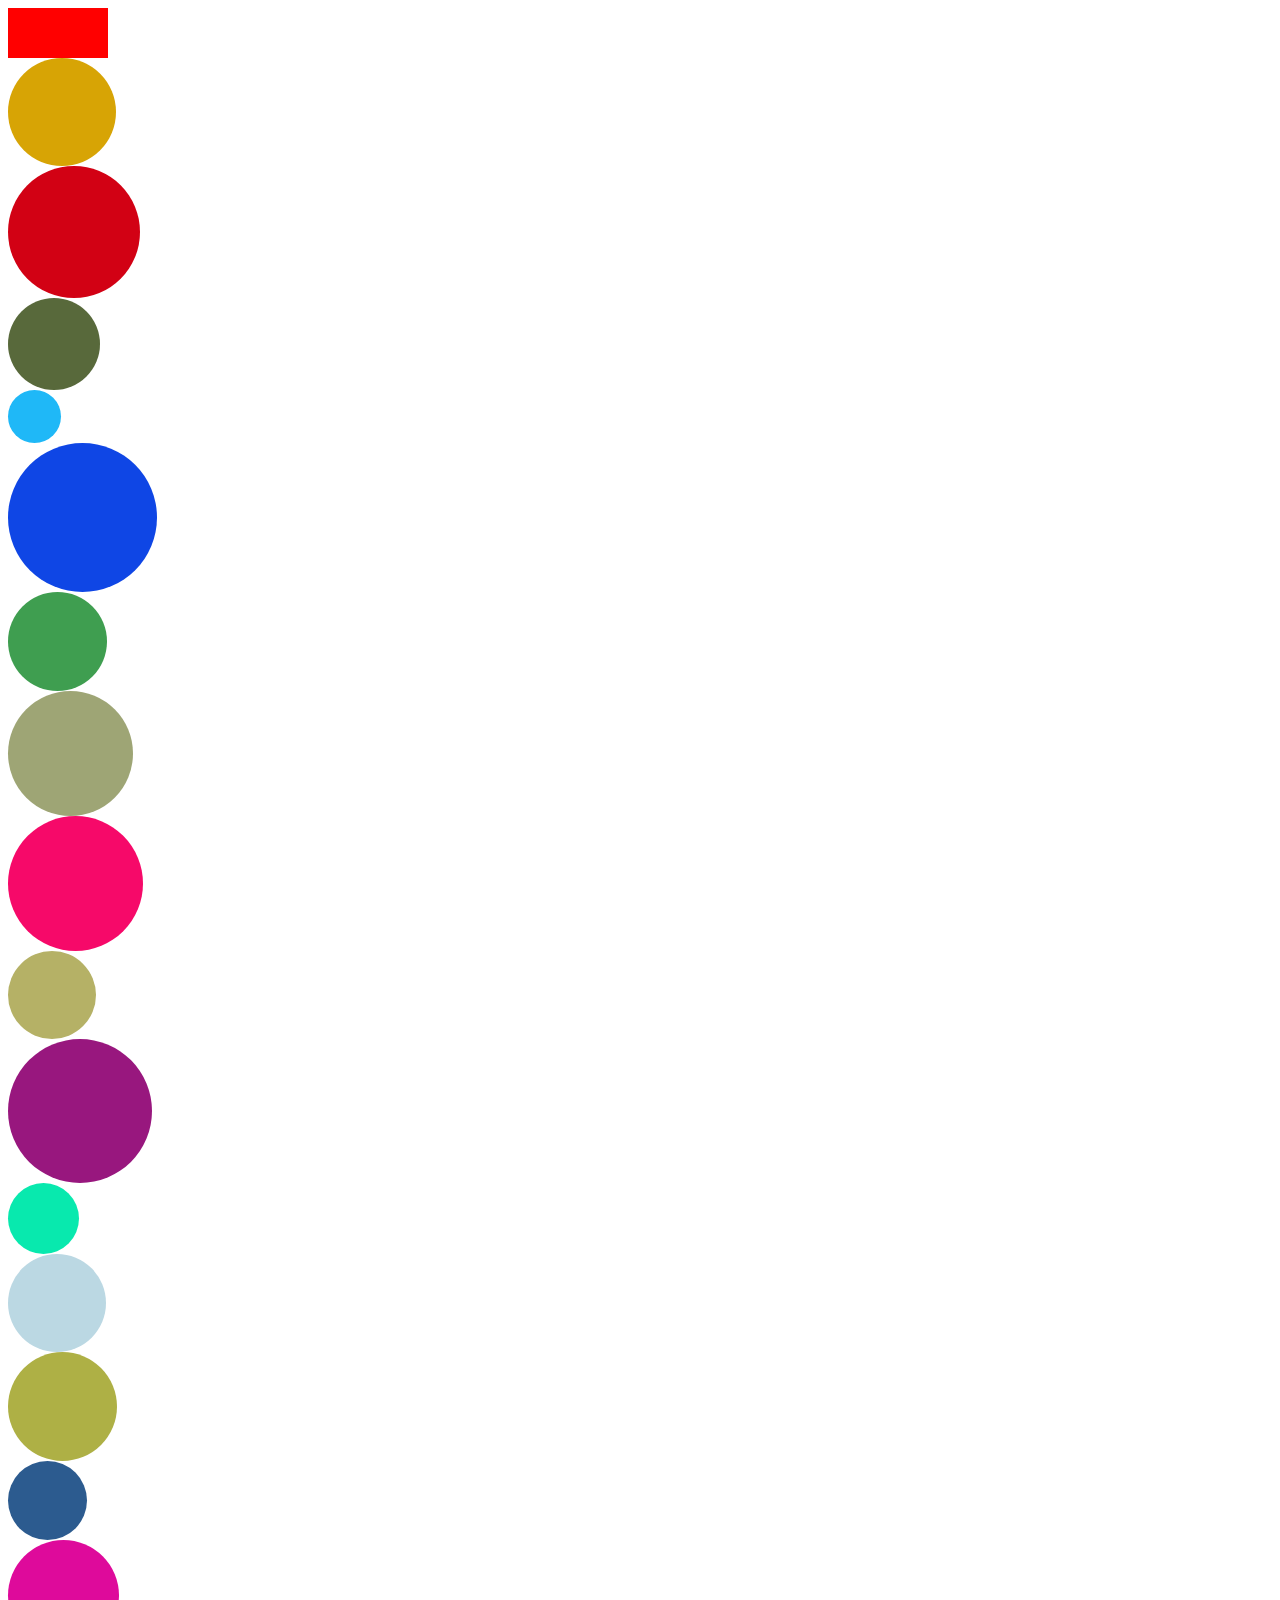
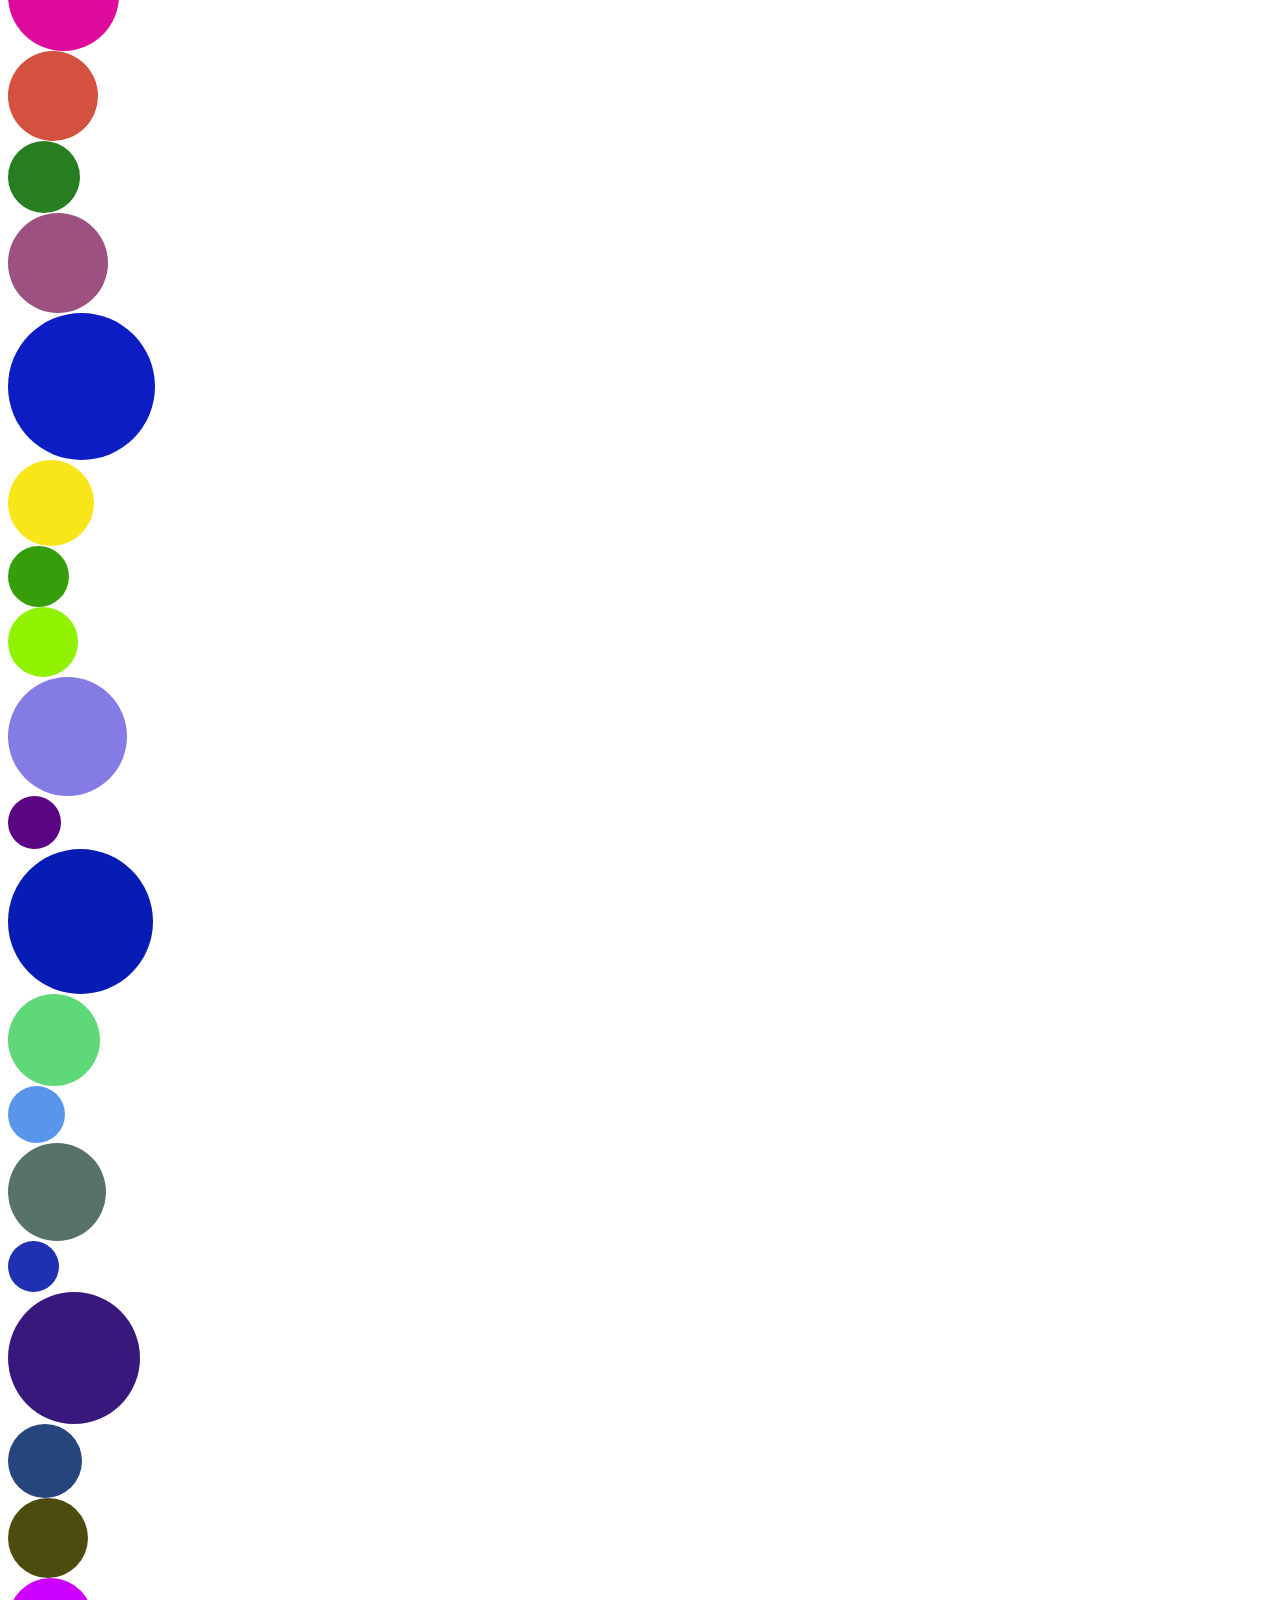
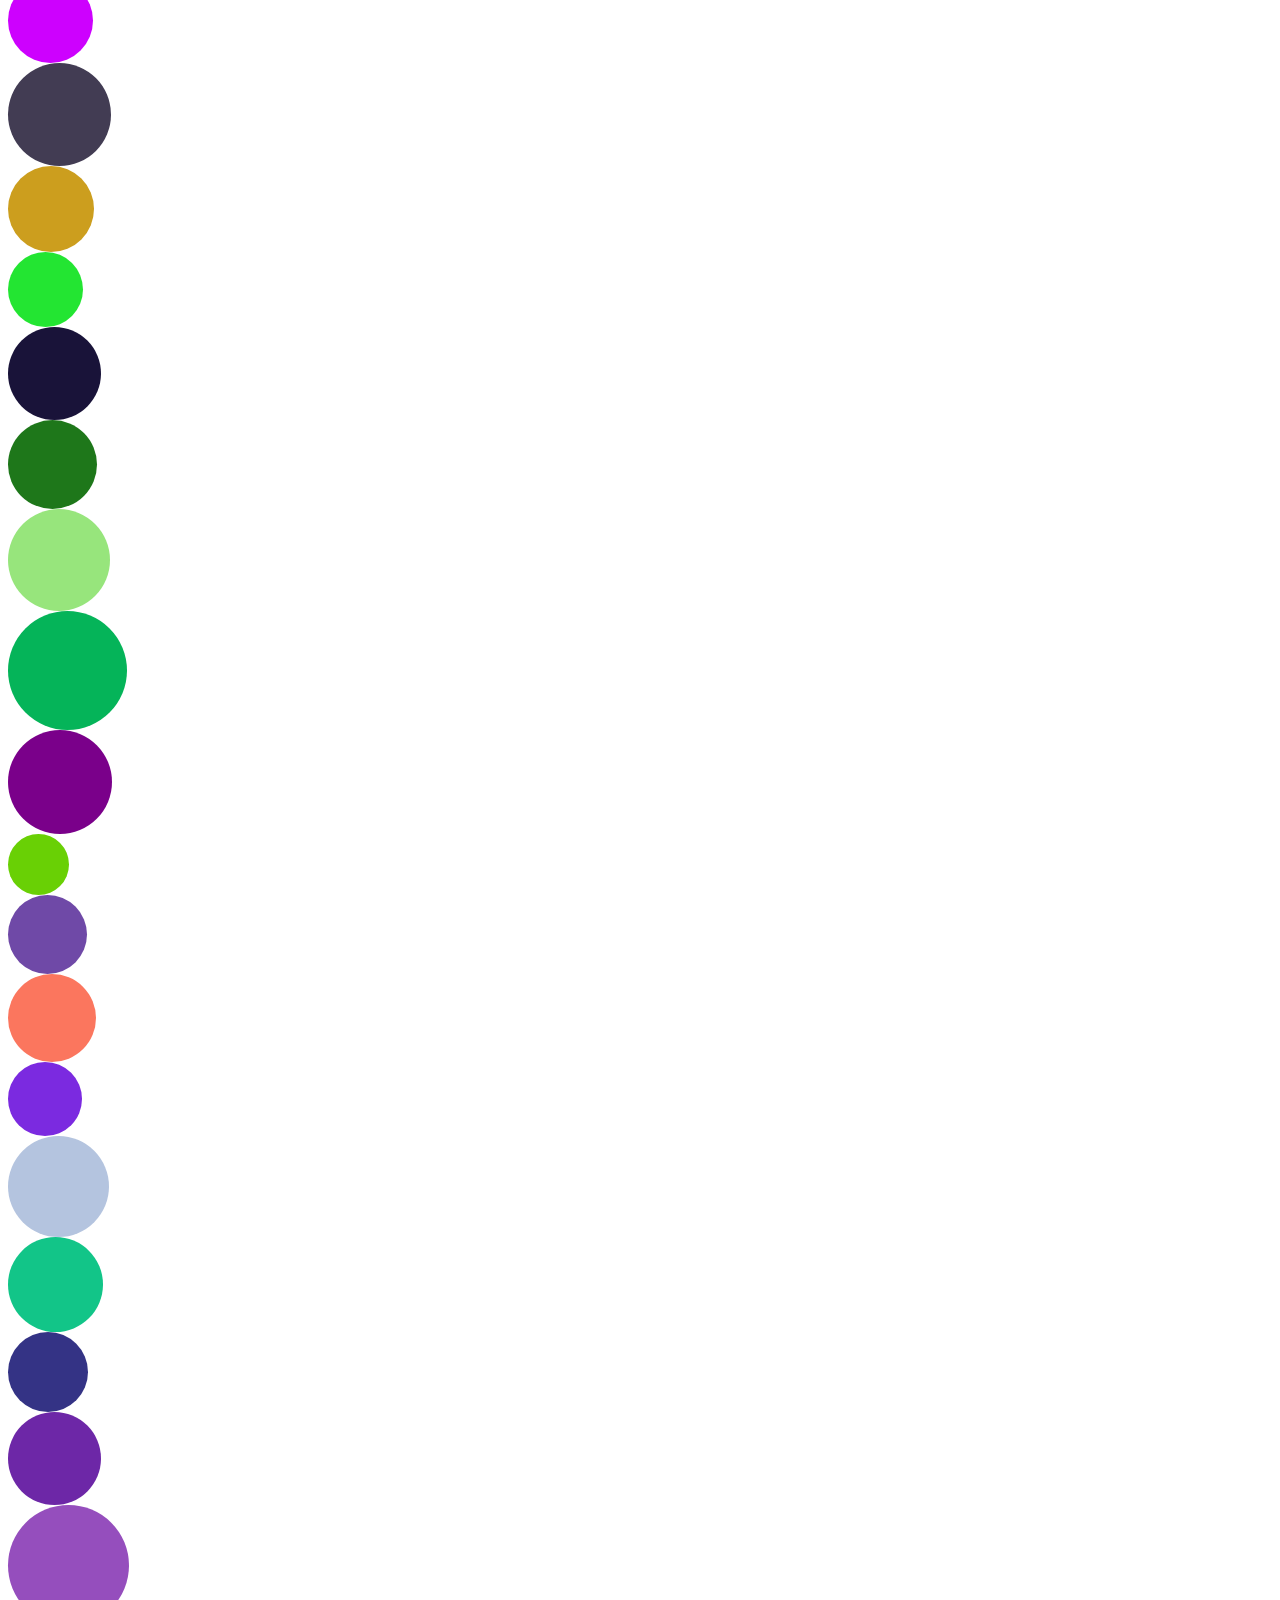
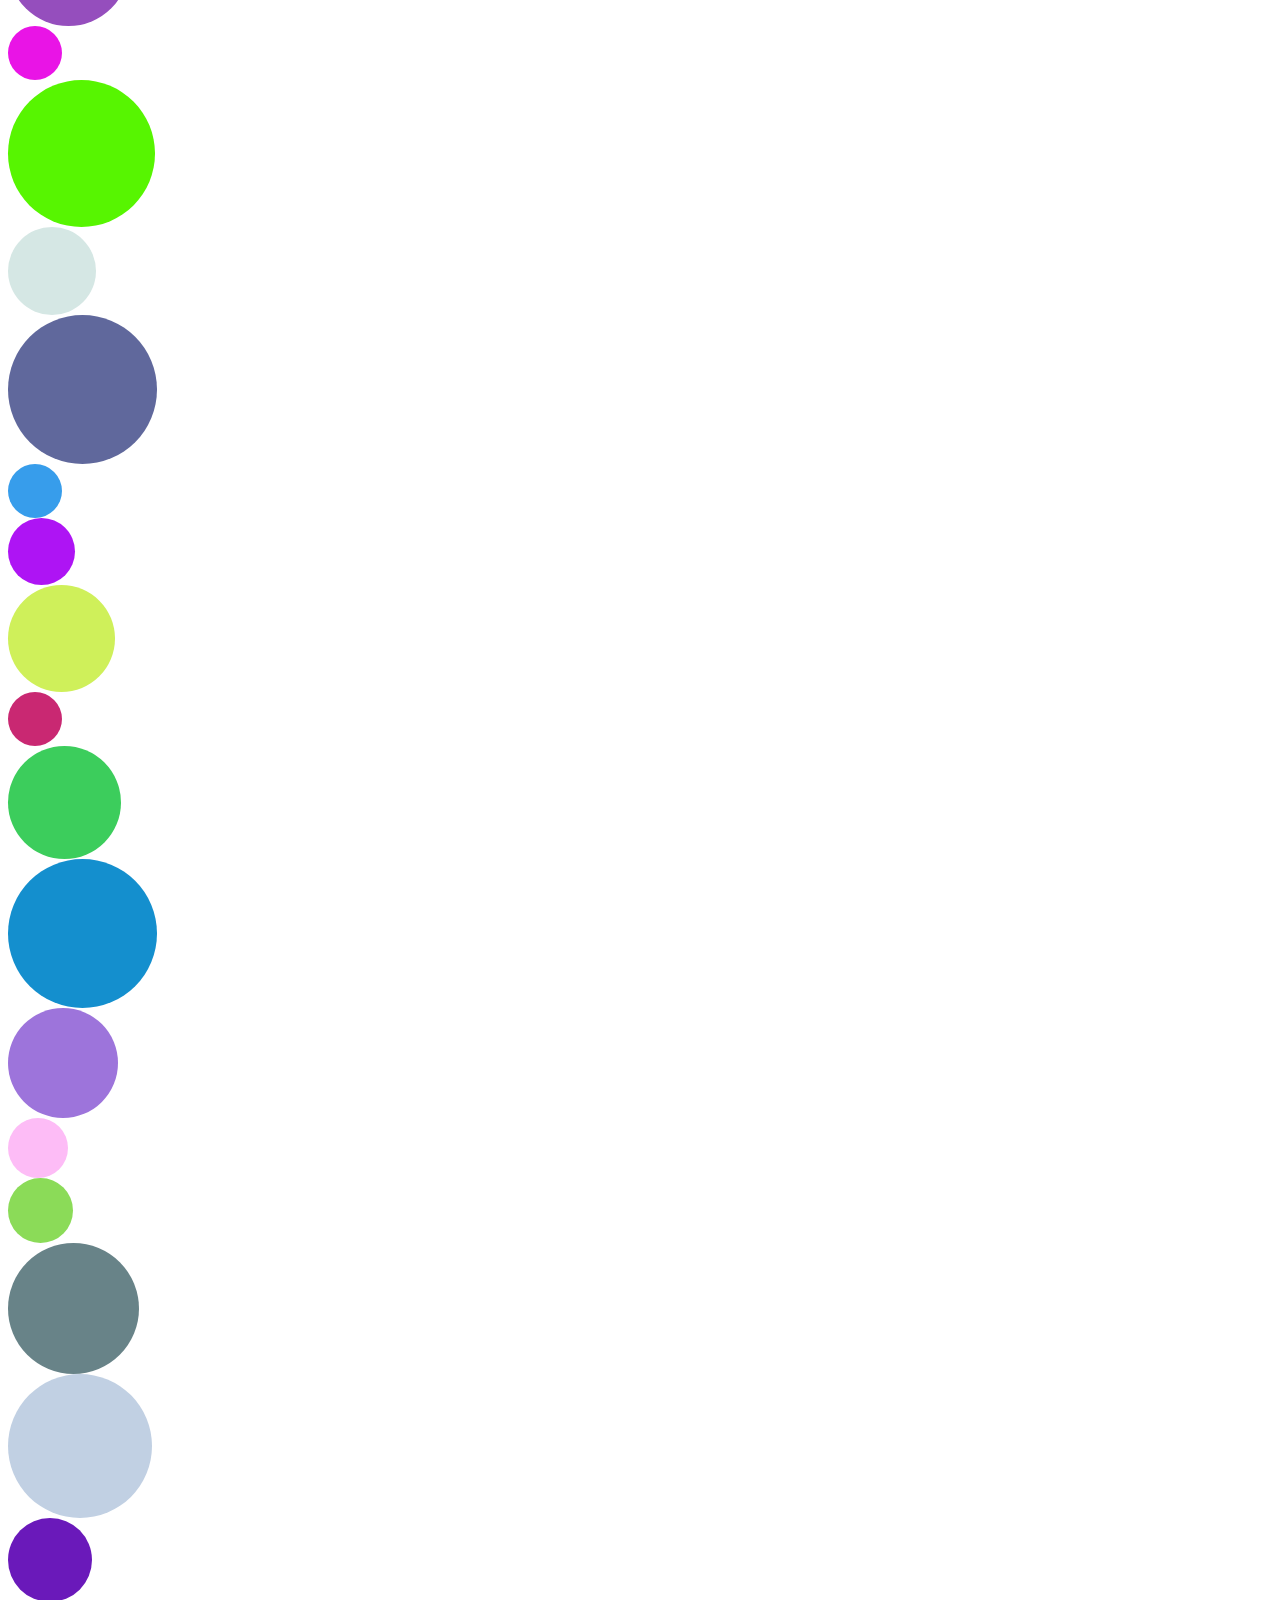
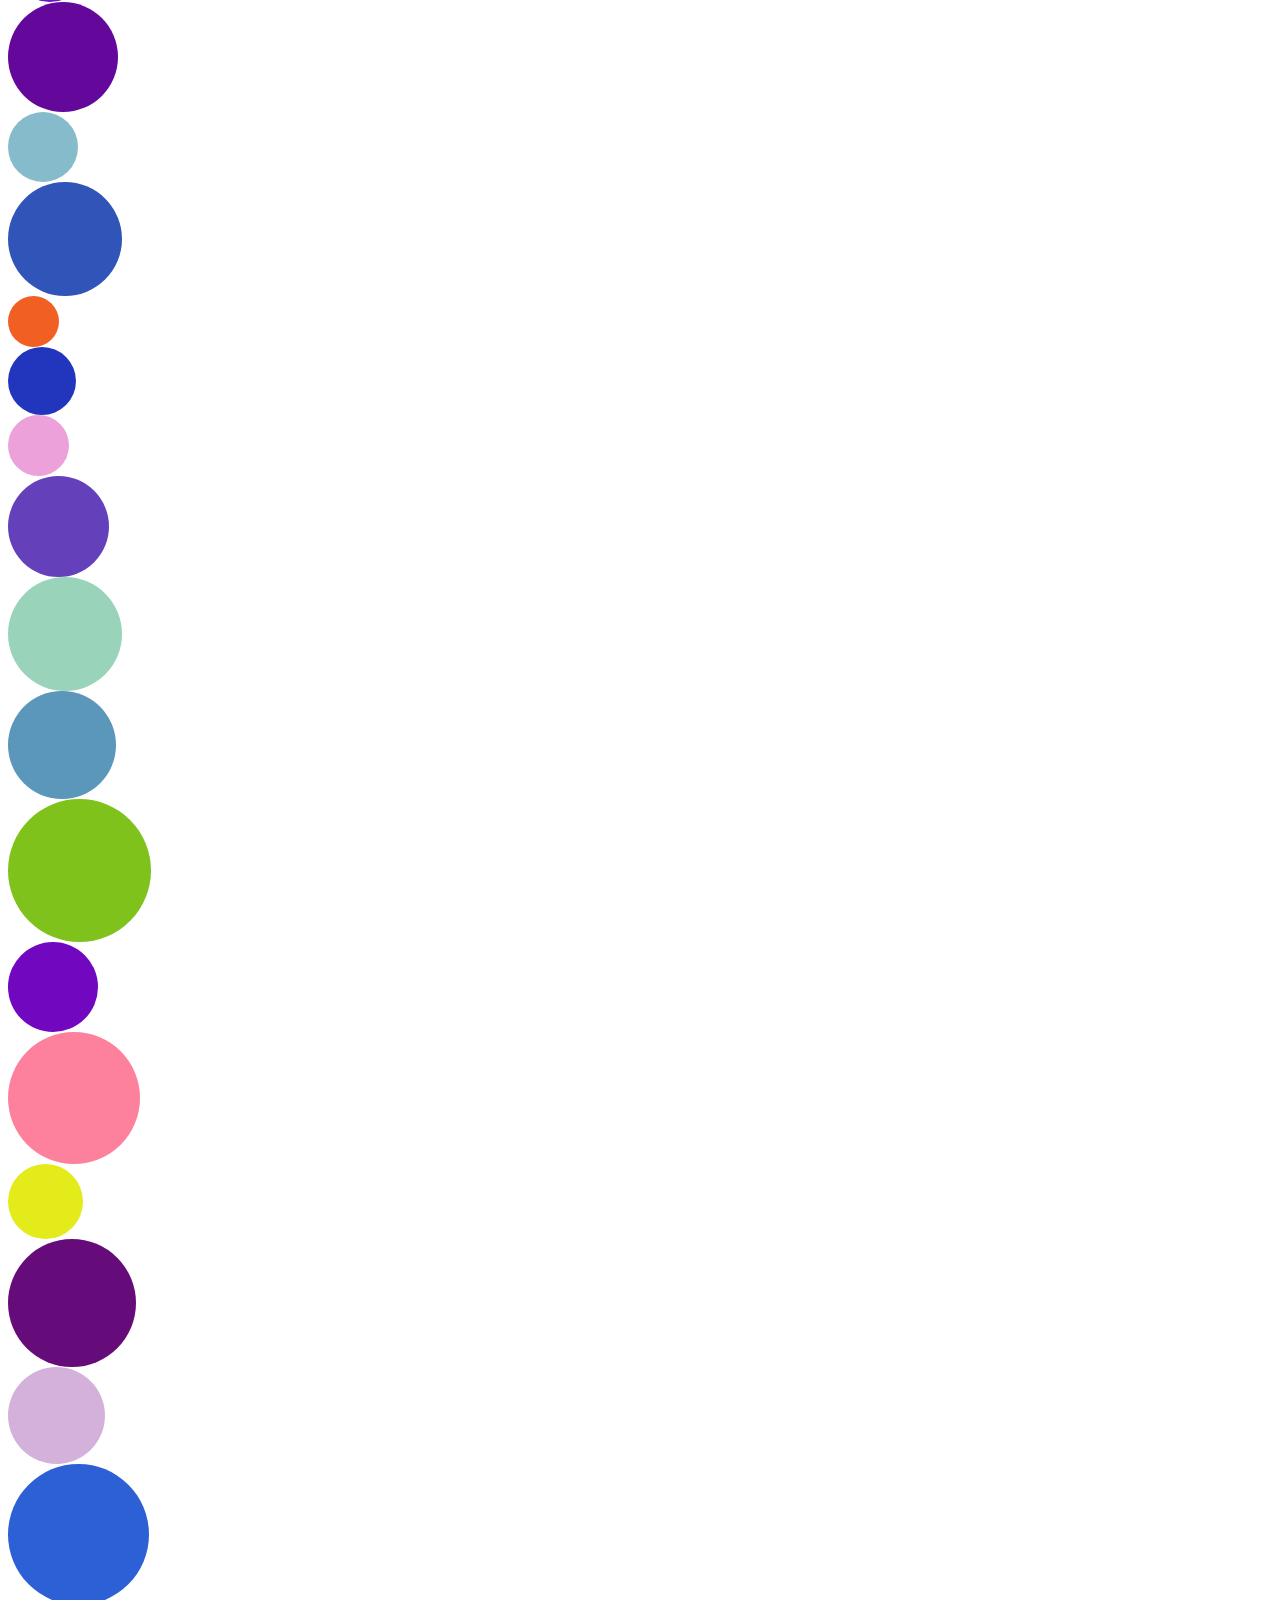
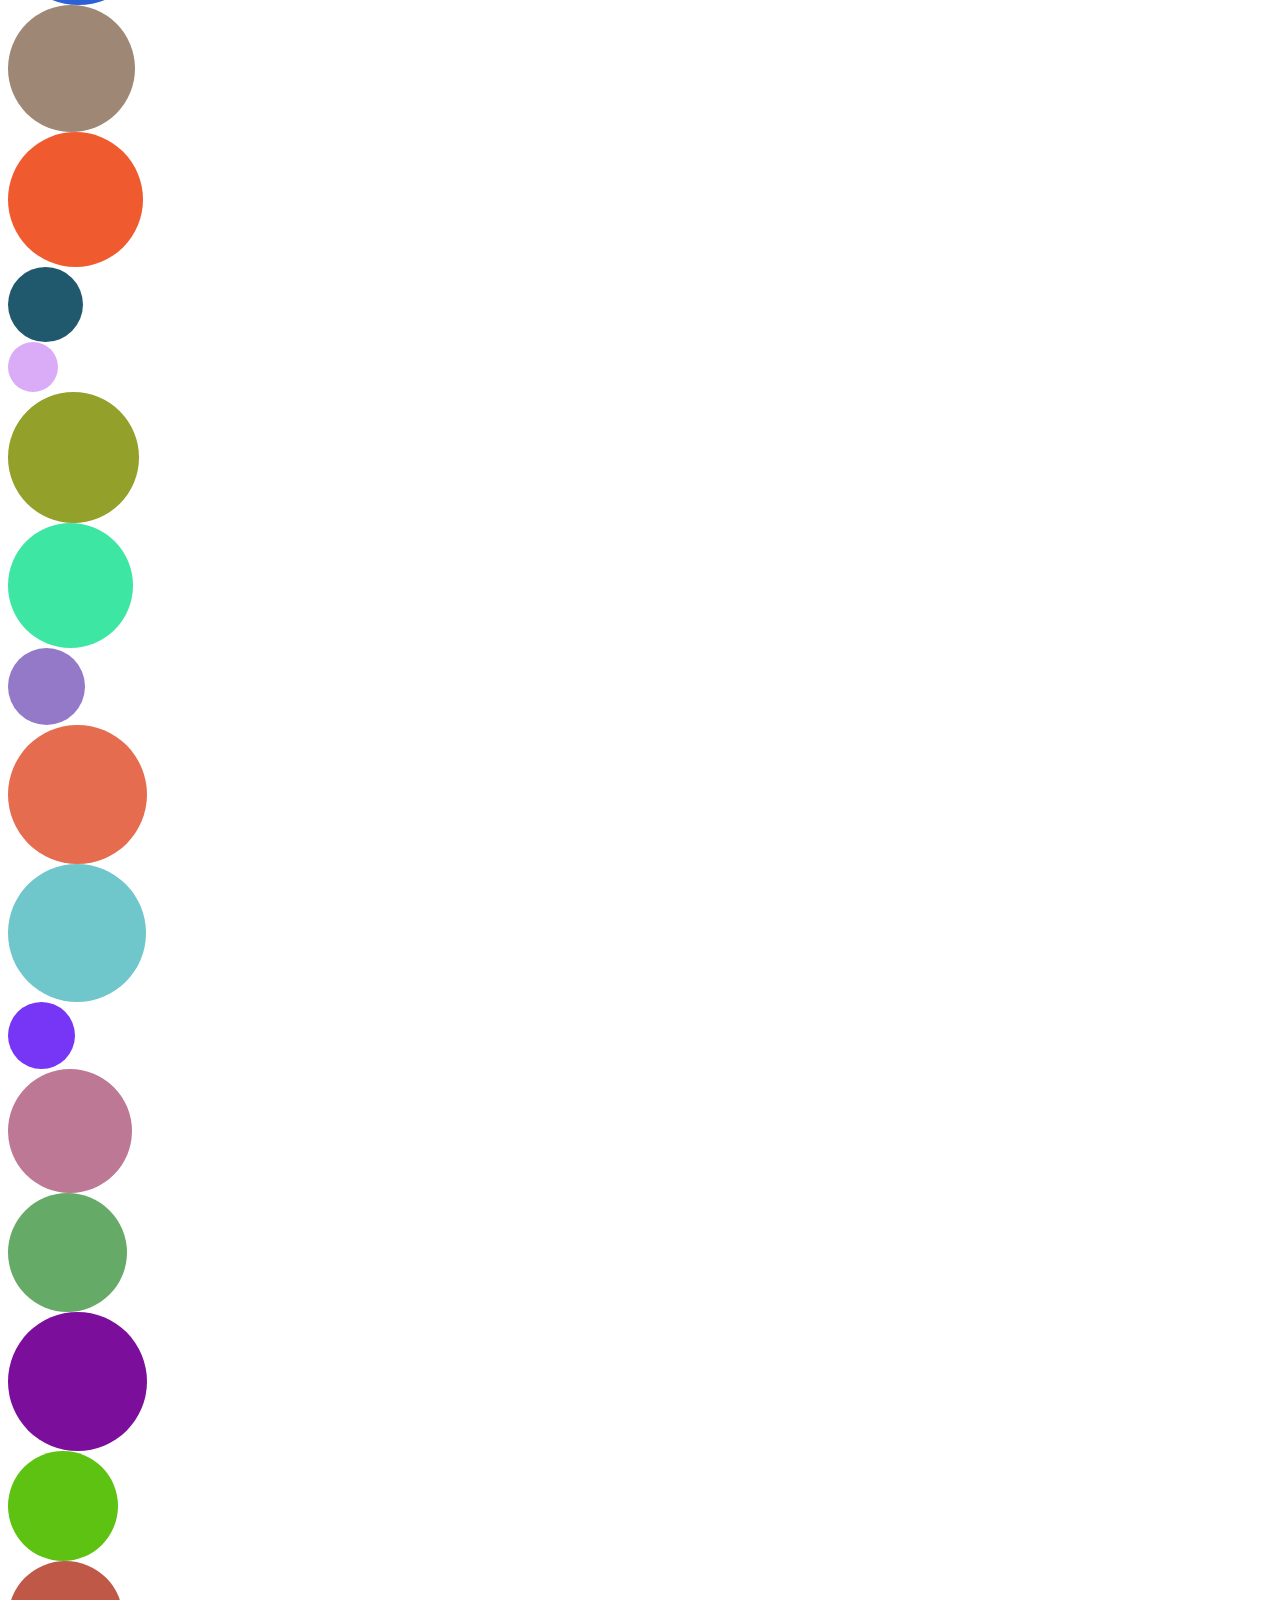
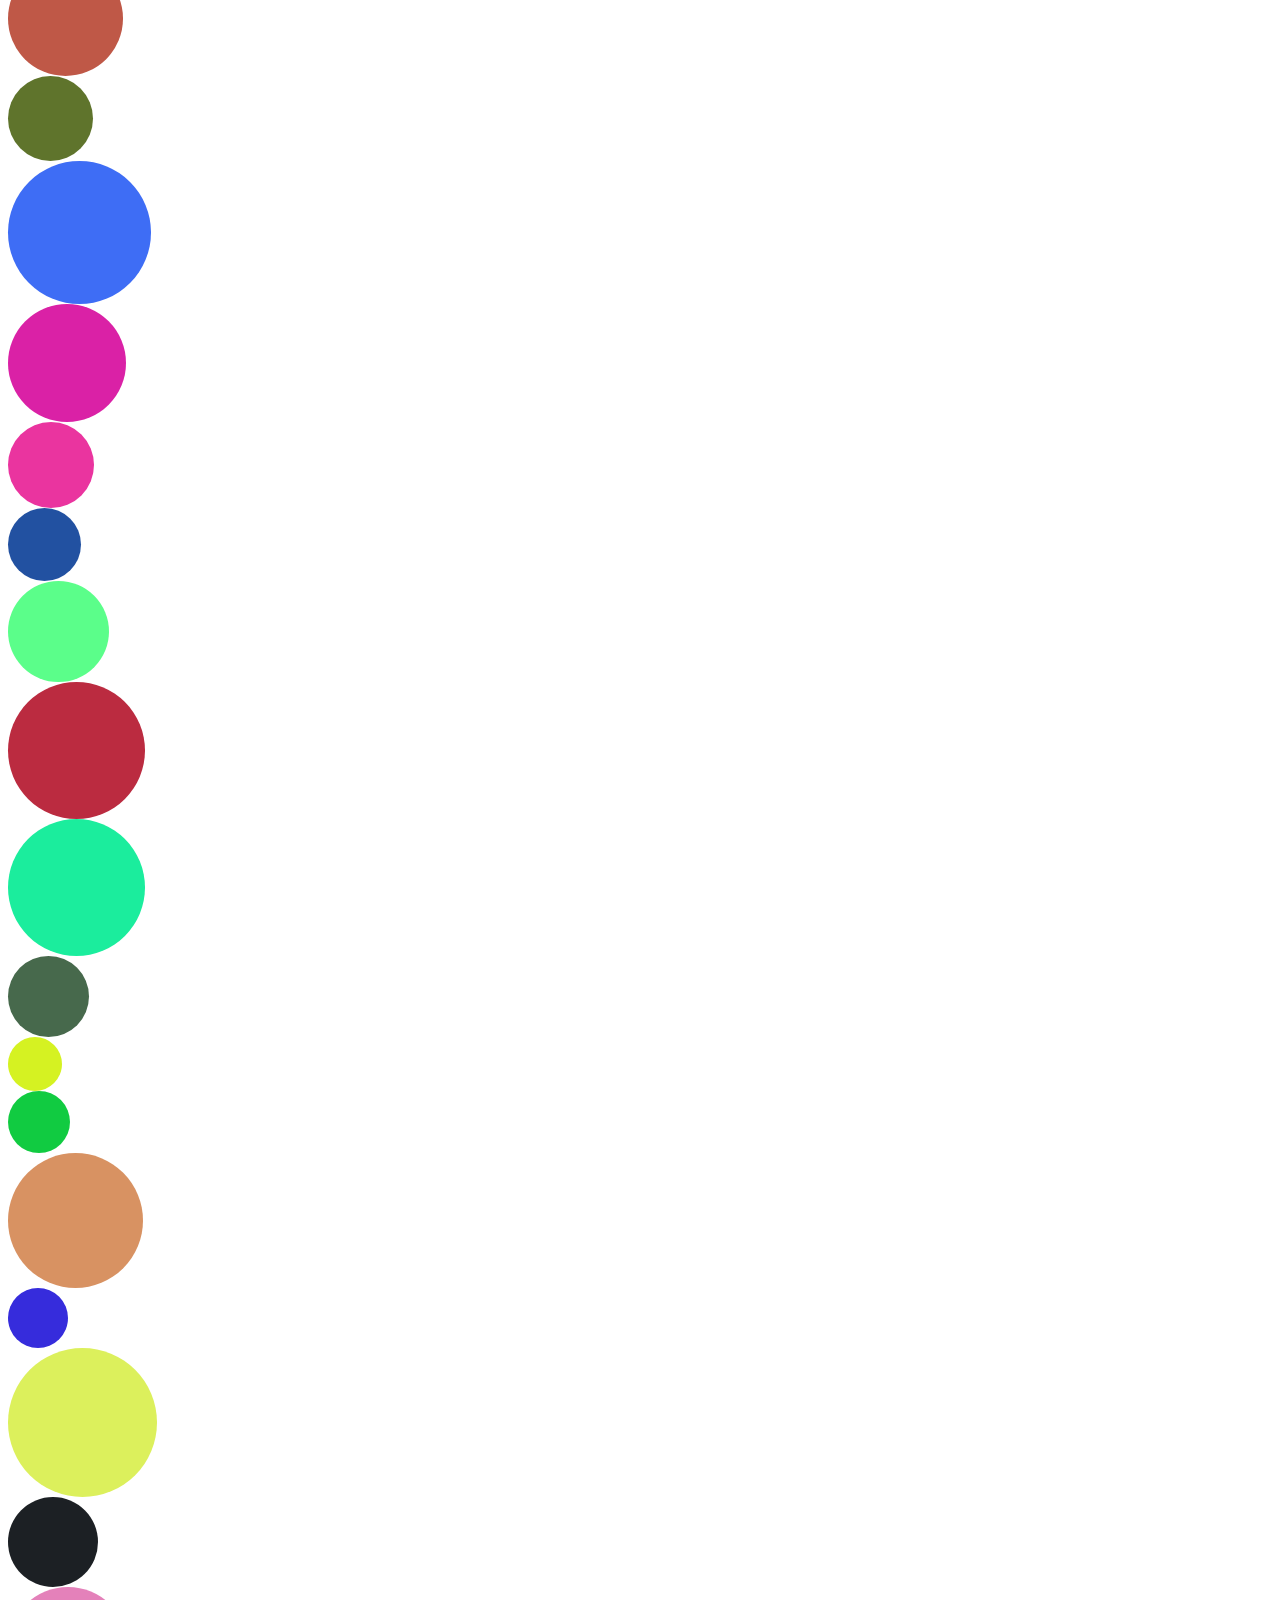
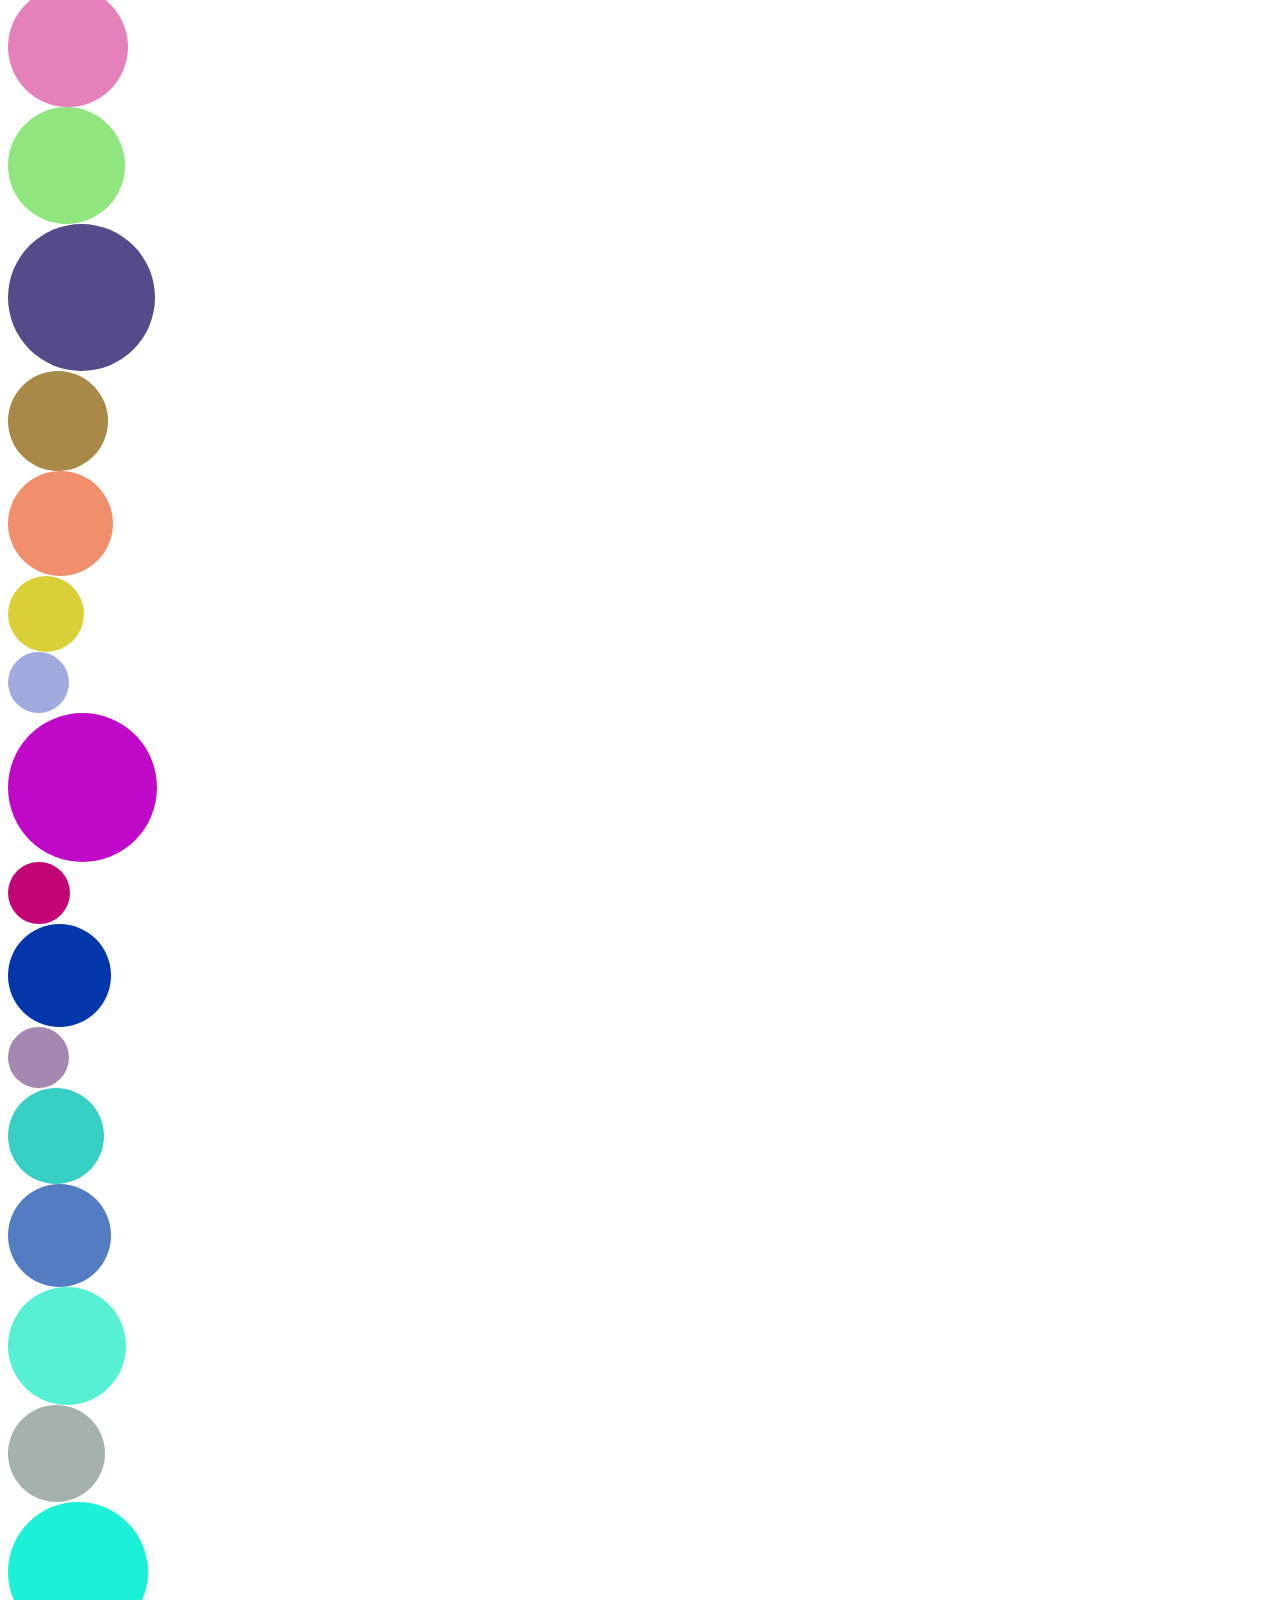
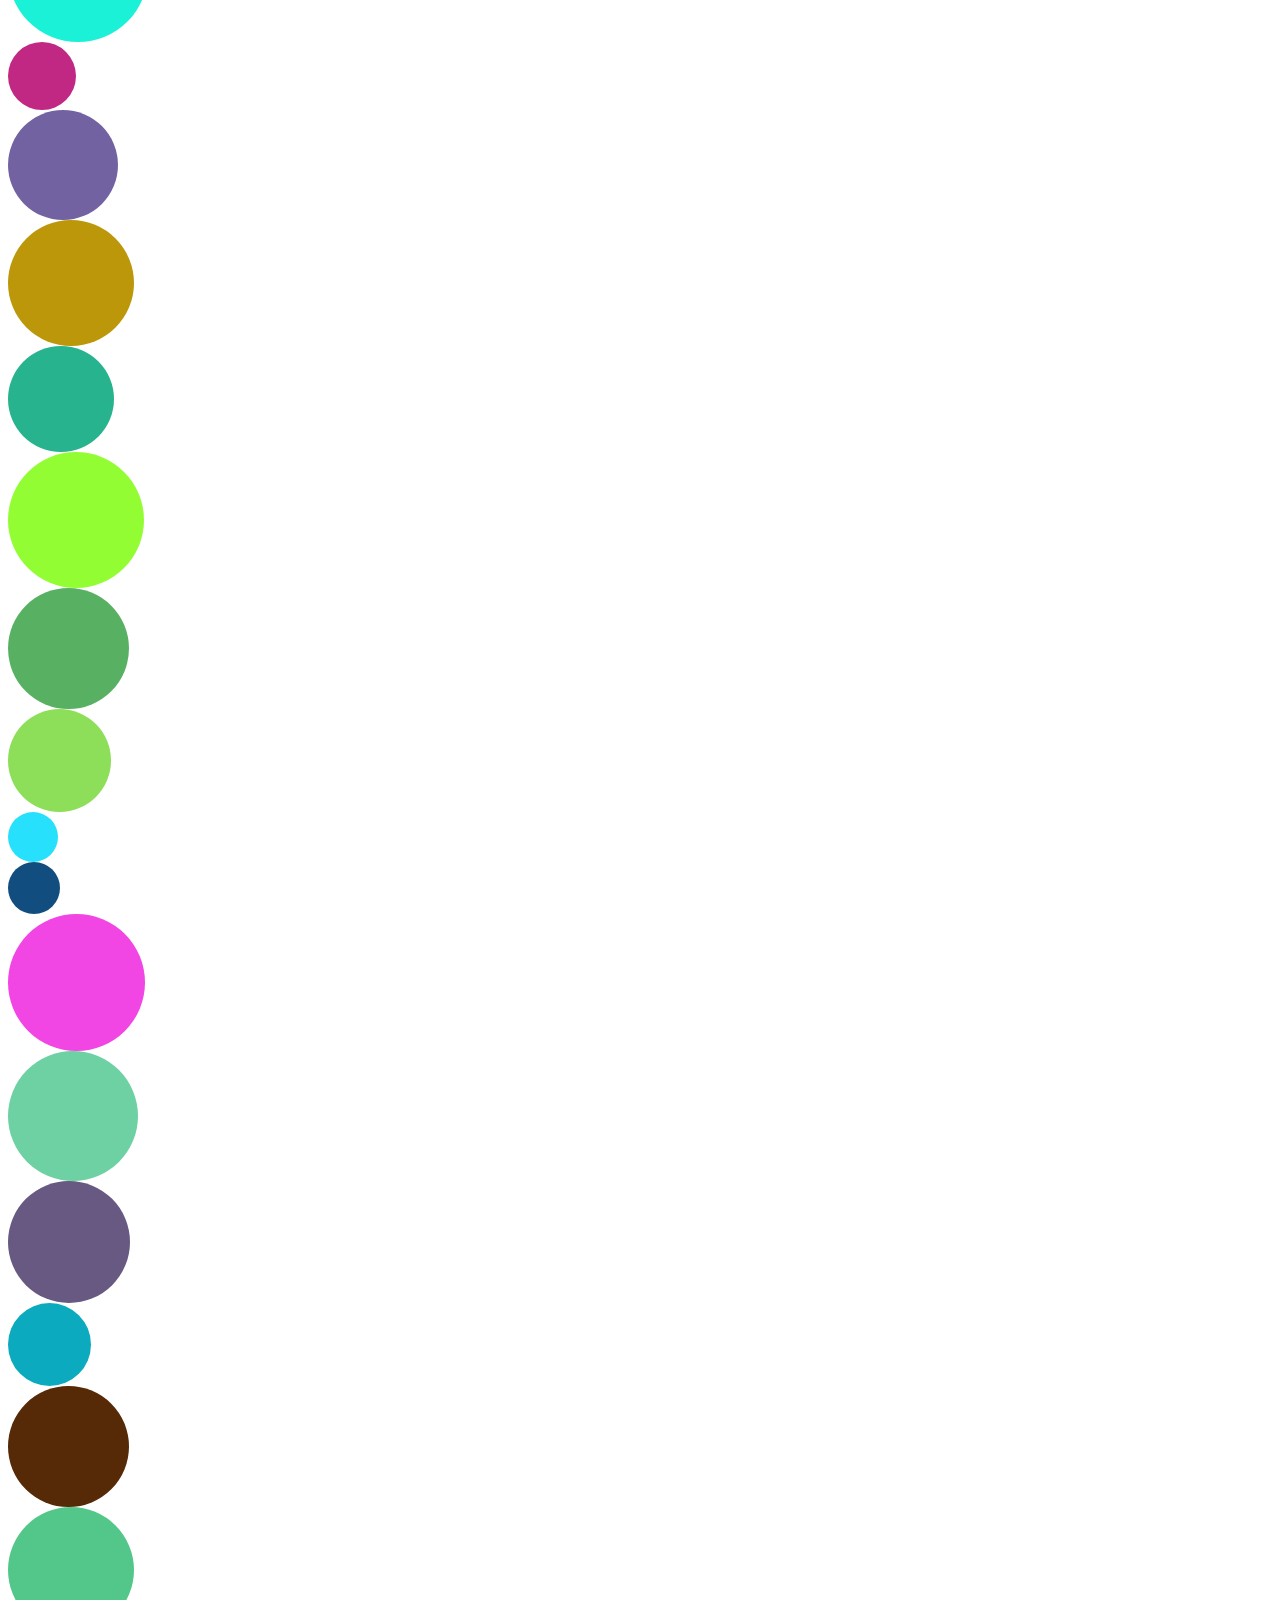
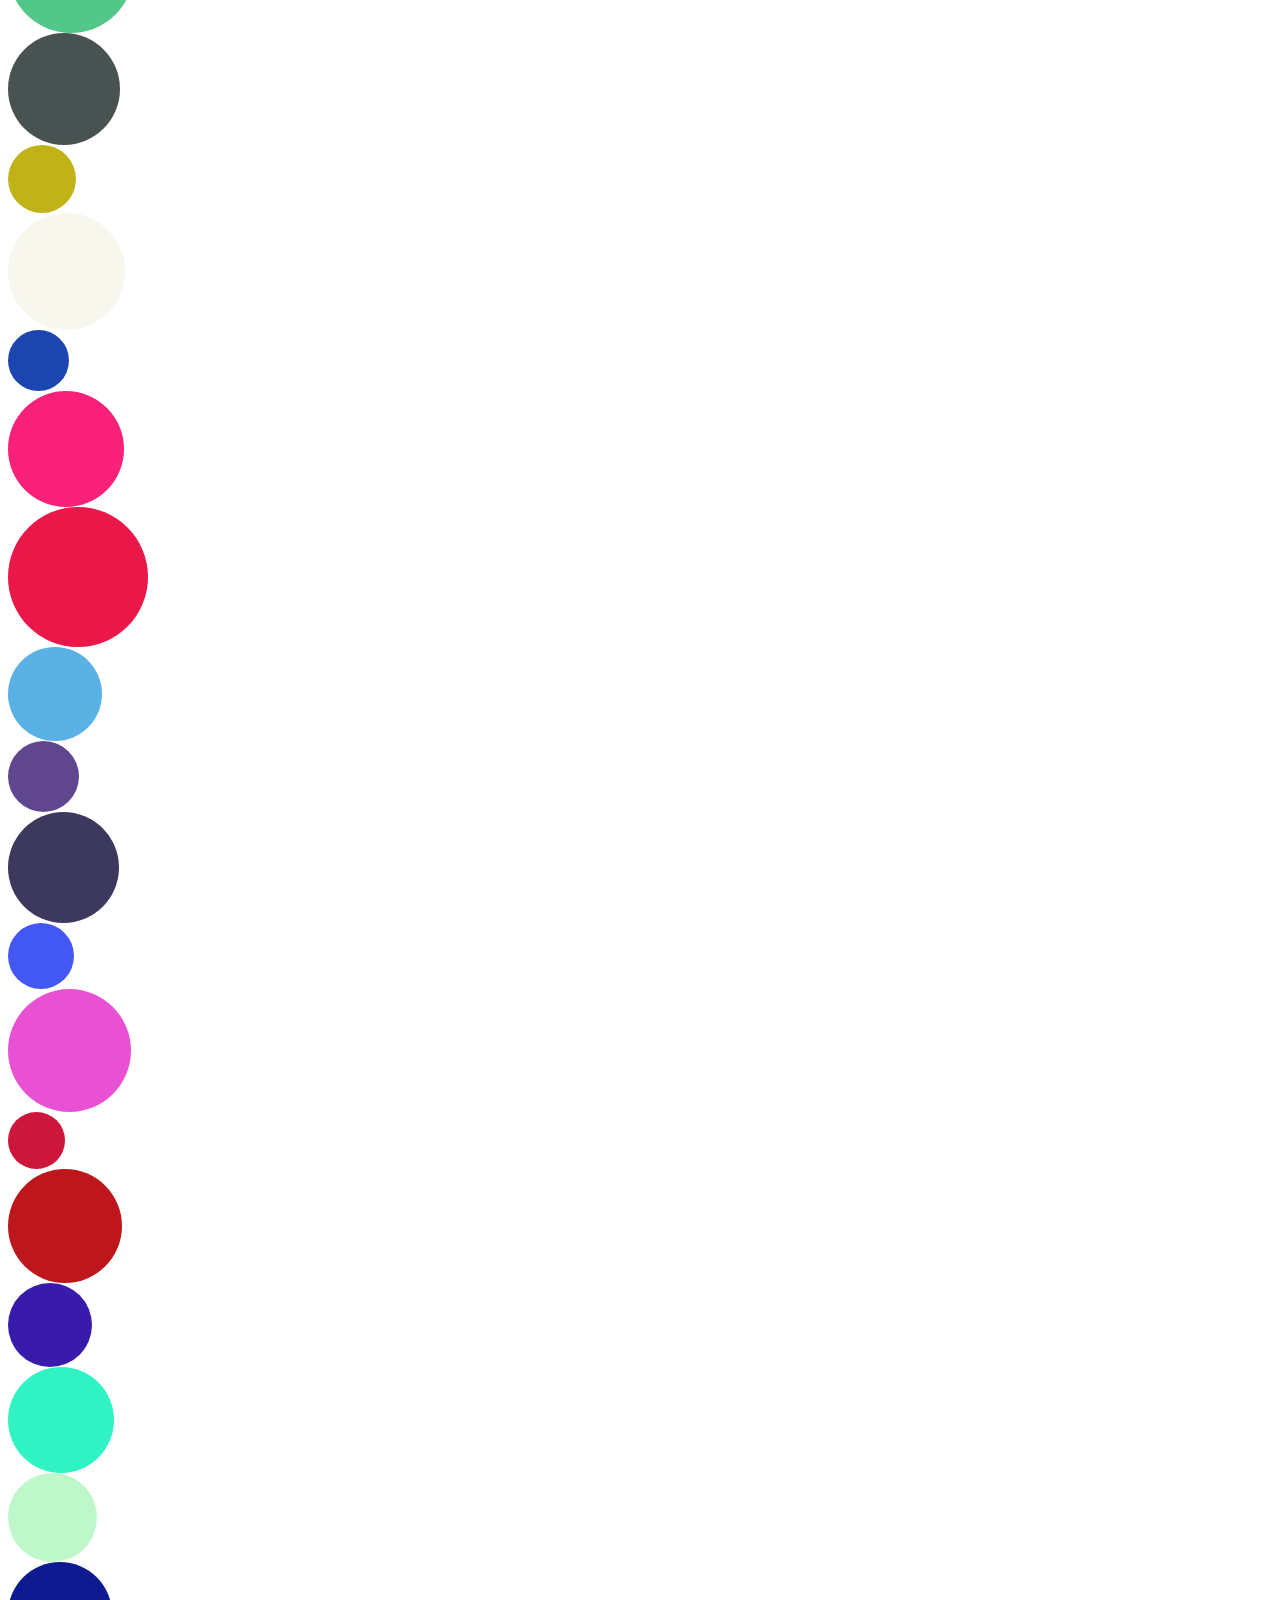
<file: js-01_almazov-01/lesson_01/index.html>
<!DOCTYPE html>
<html lang="ru">
<head>
    <meta charset="UTF-8">
    <title>Title</title>
</head>
<body>
    <script src="app.js"></script>

    <!--<div style="height: 100px; width: 100px; background: red; border-radius: 50%" >sss</div>-->

    <div style="width: 61px; height: 61px; background: ##ad4770; border-radius: 50%" ></div>

</body>
</html>
</file>
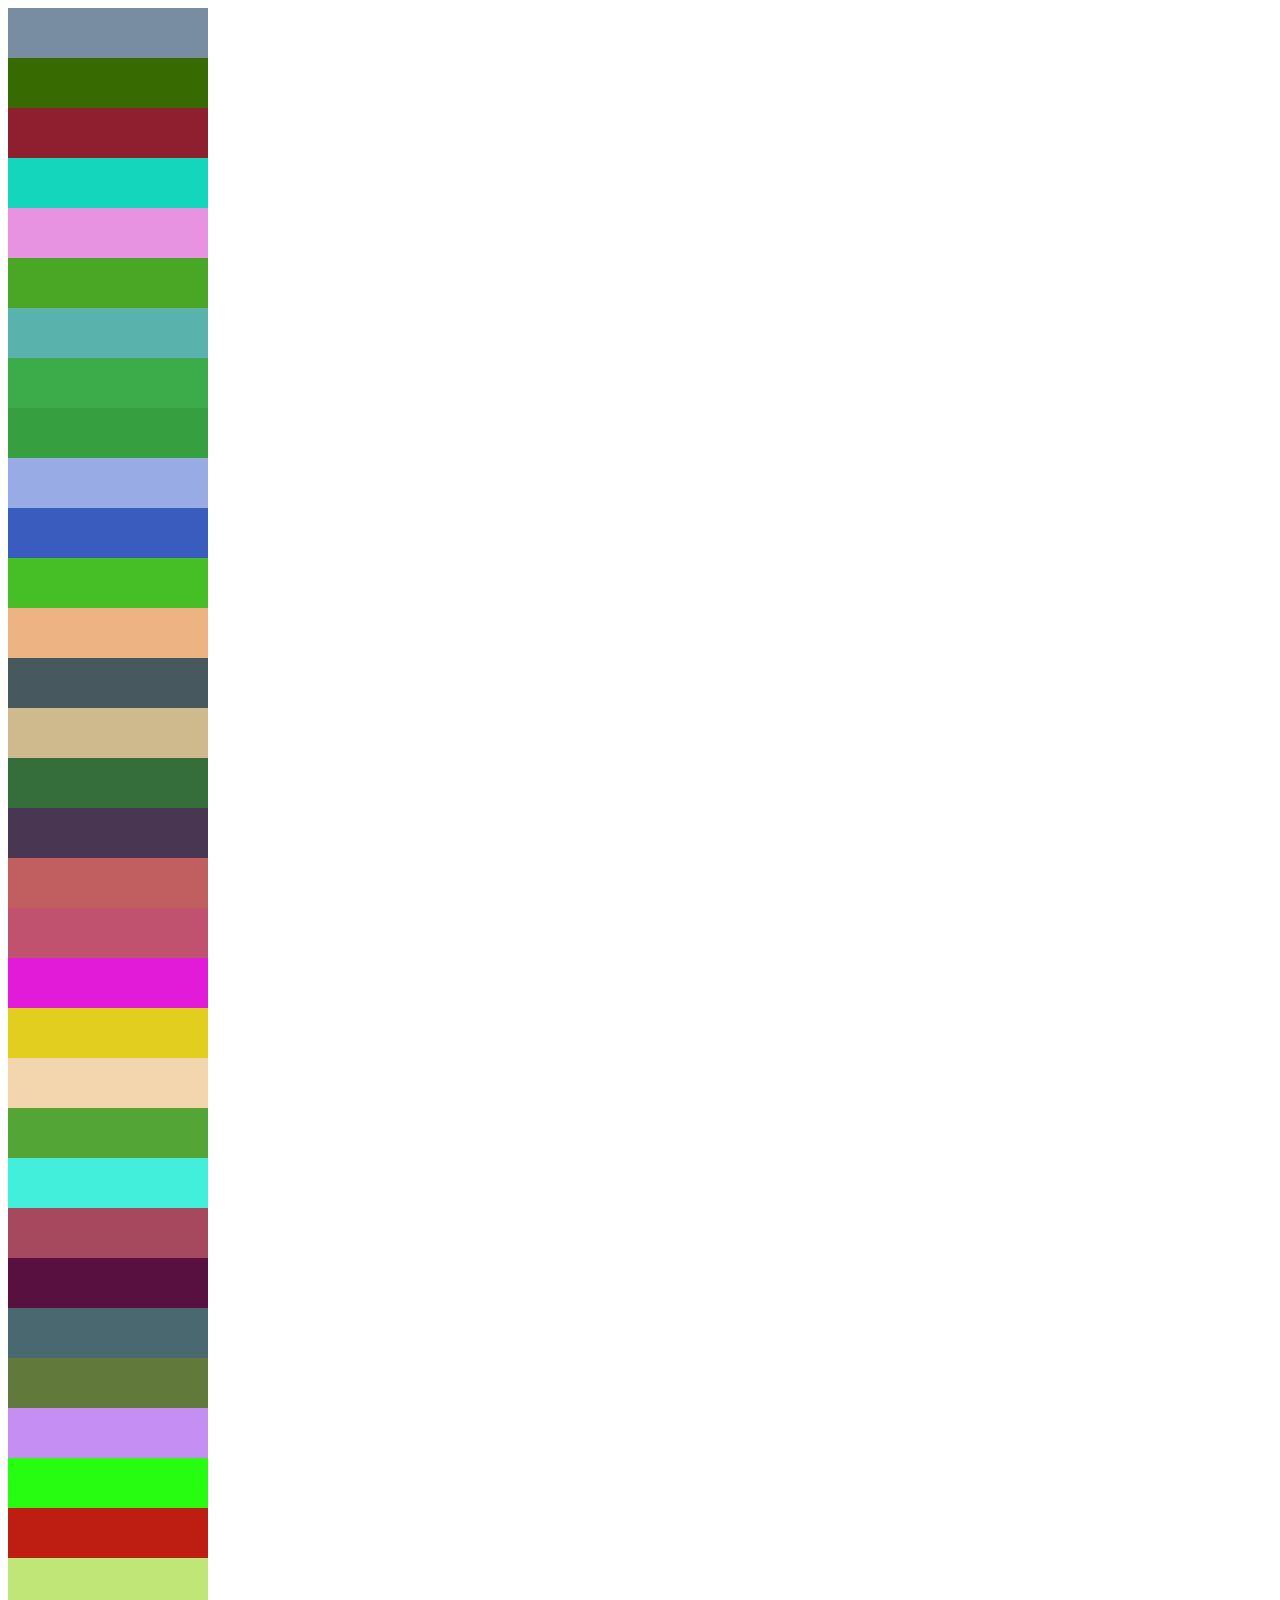
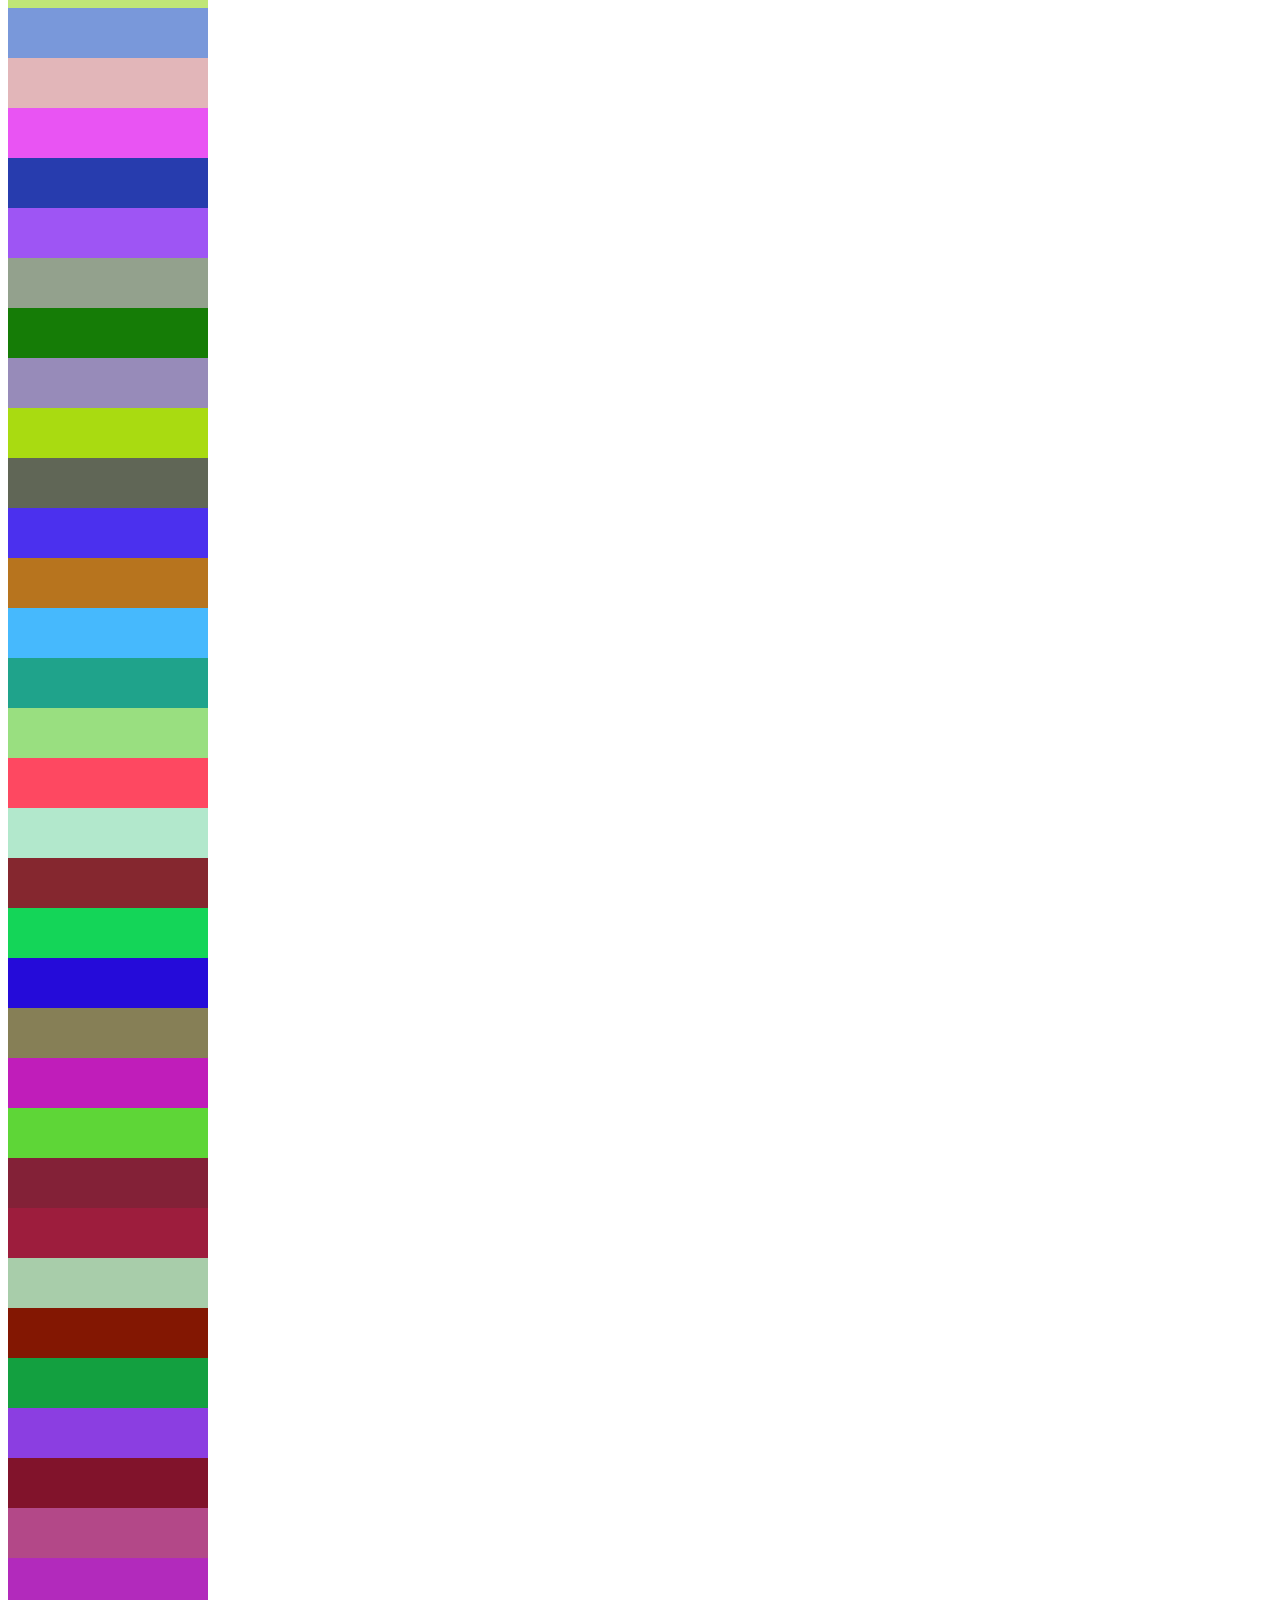
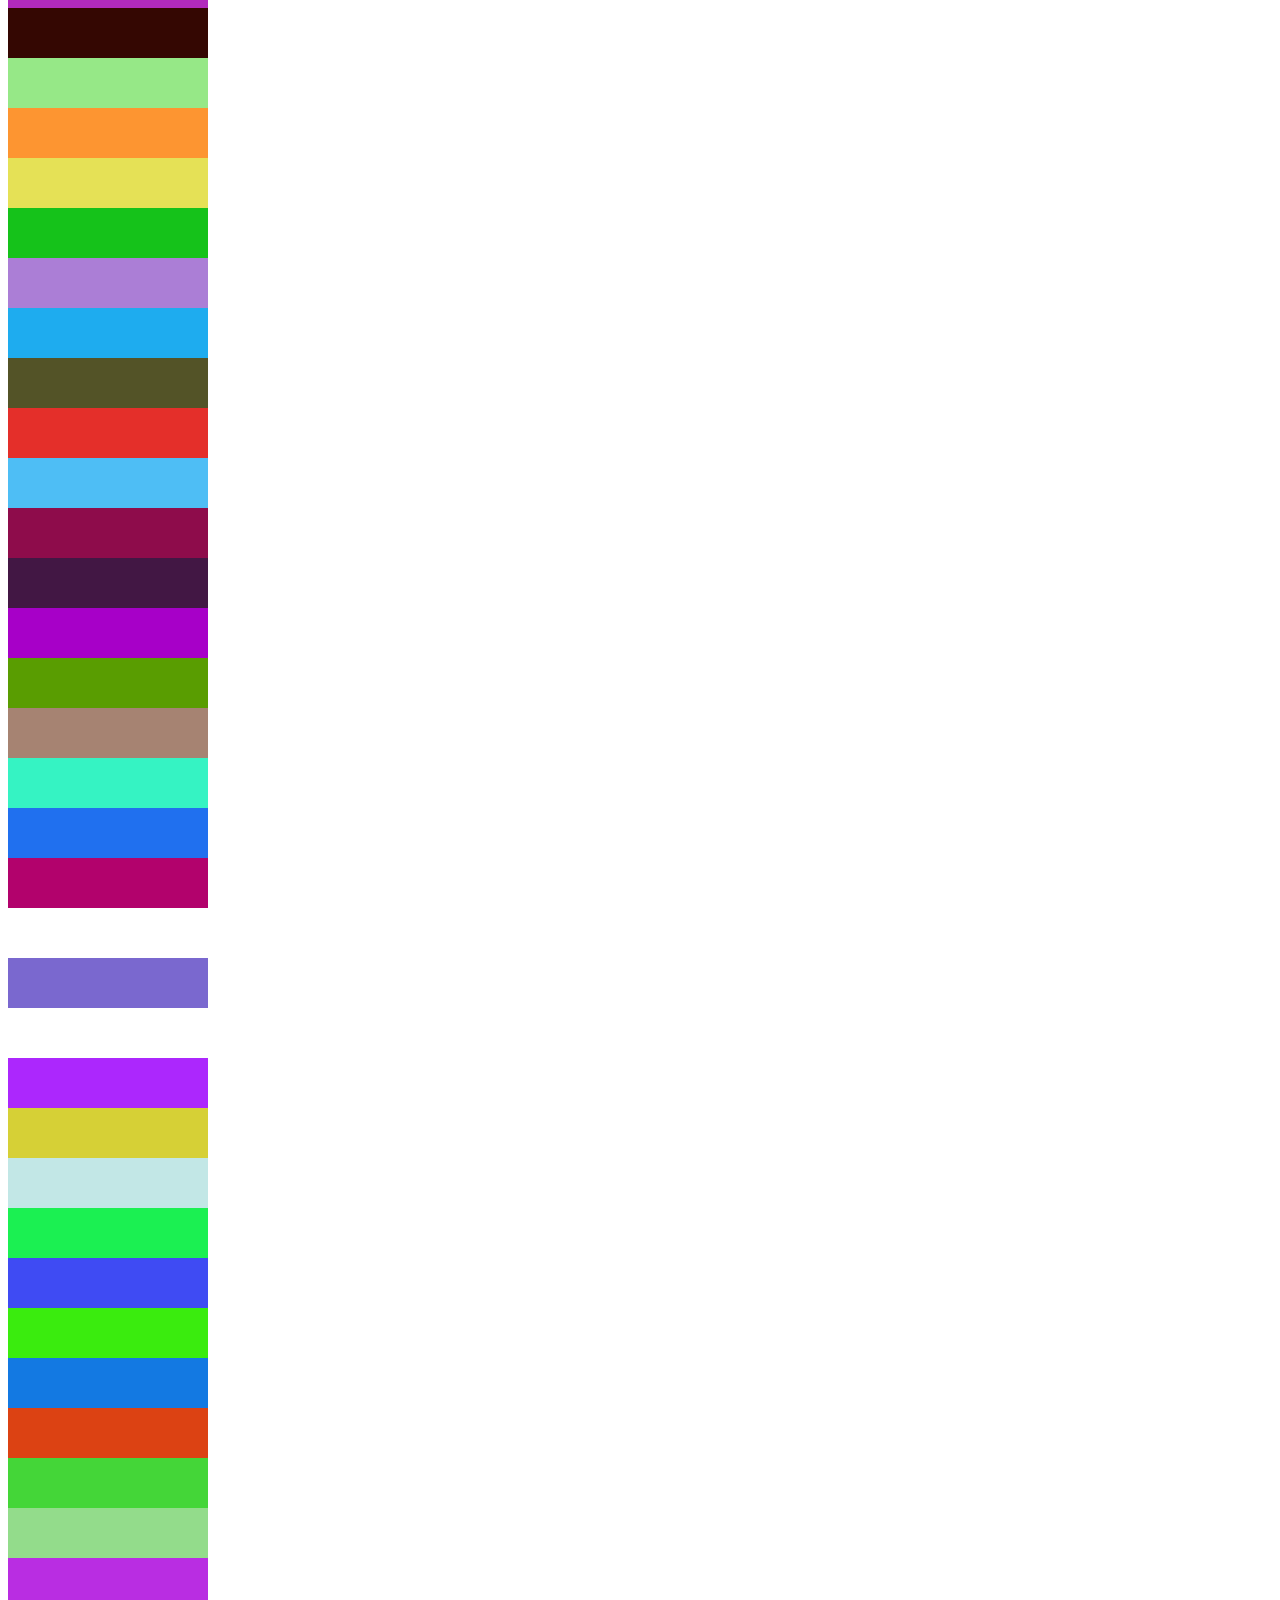
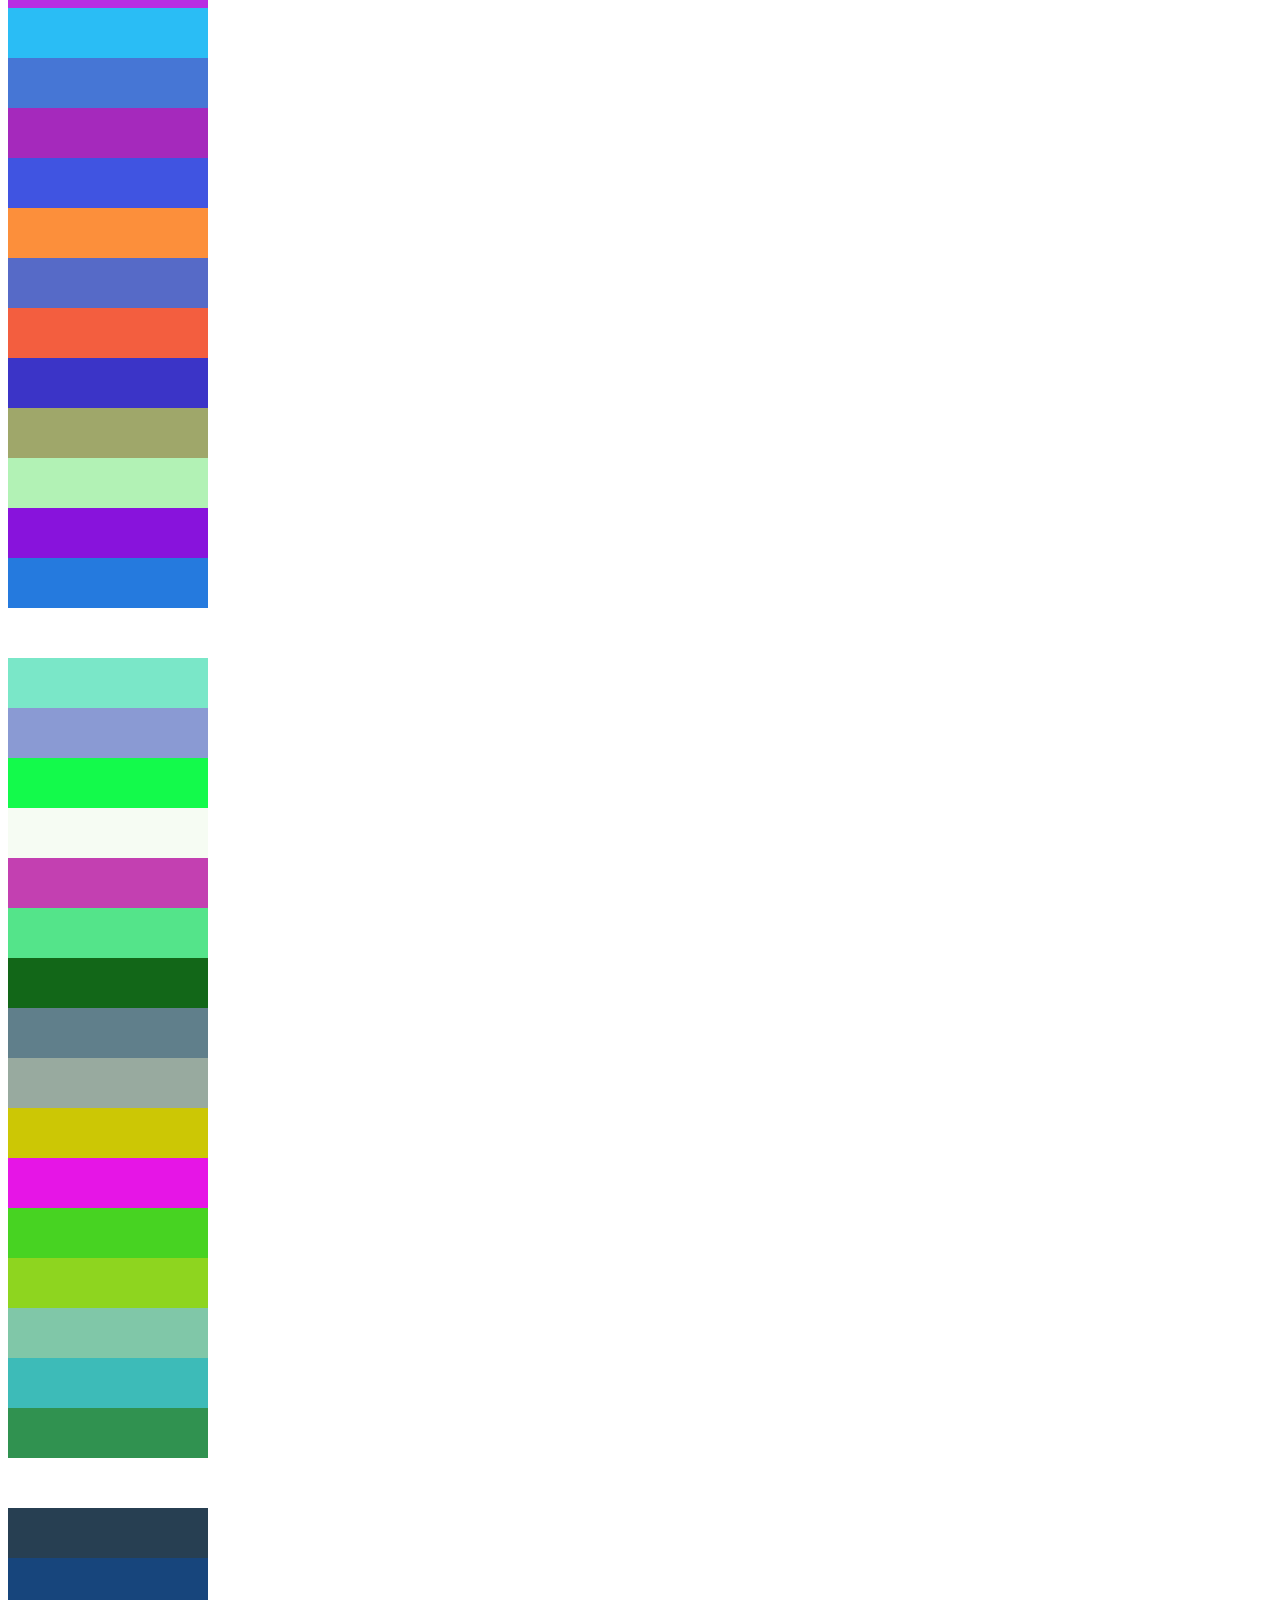
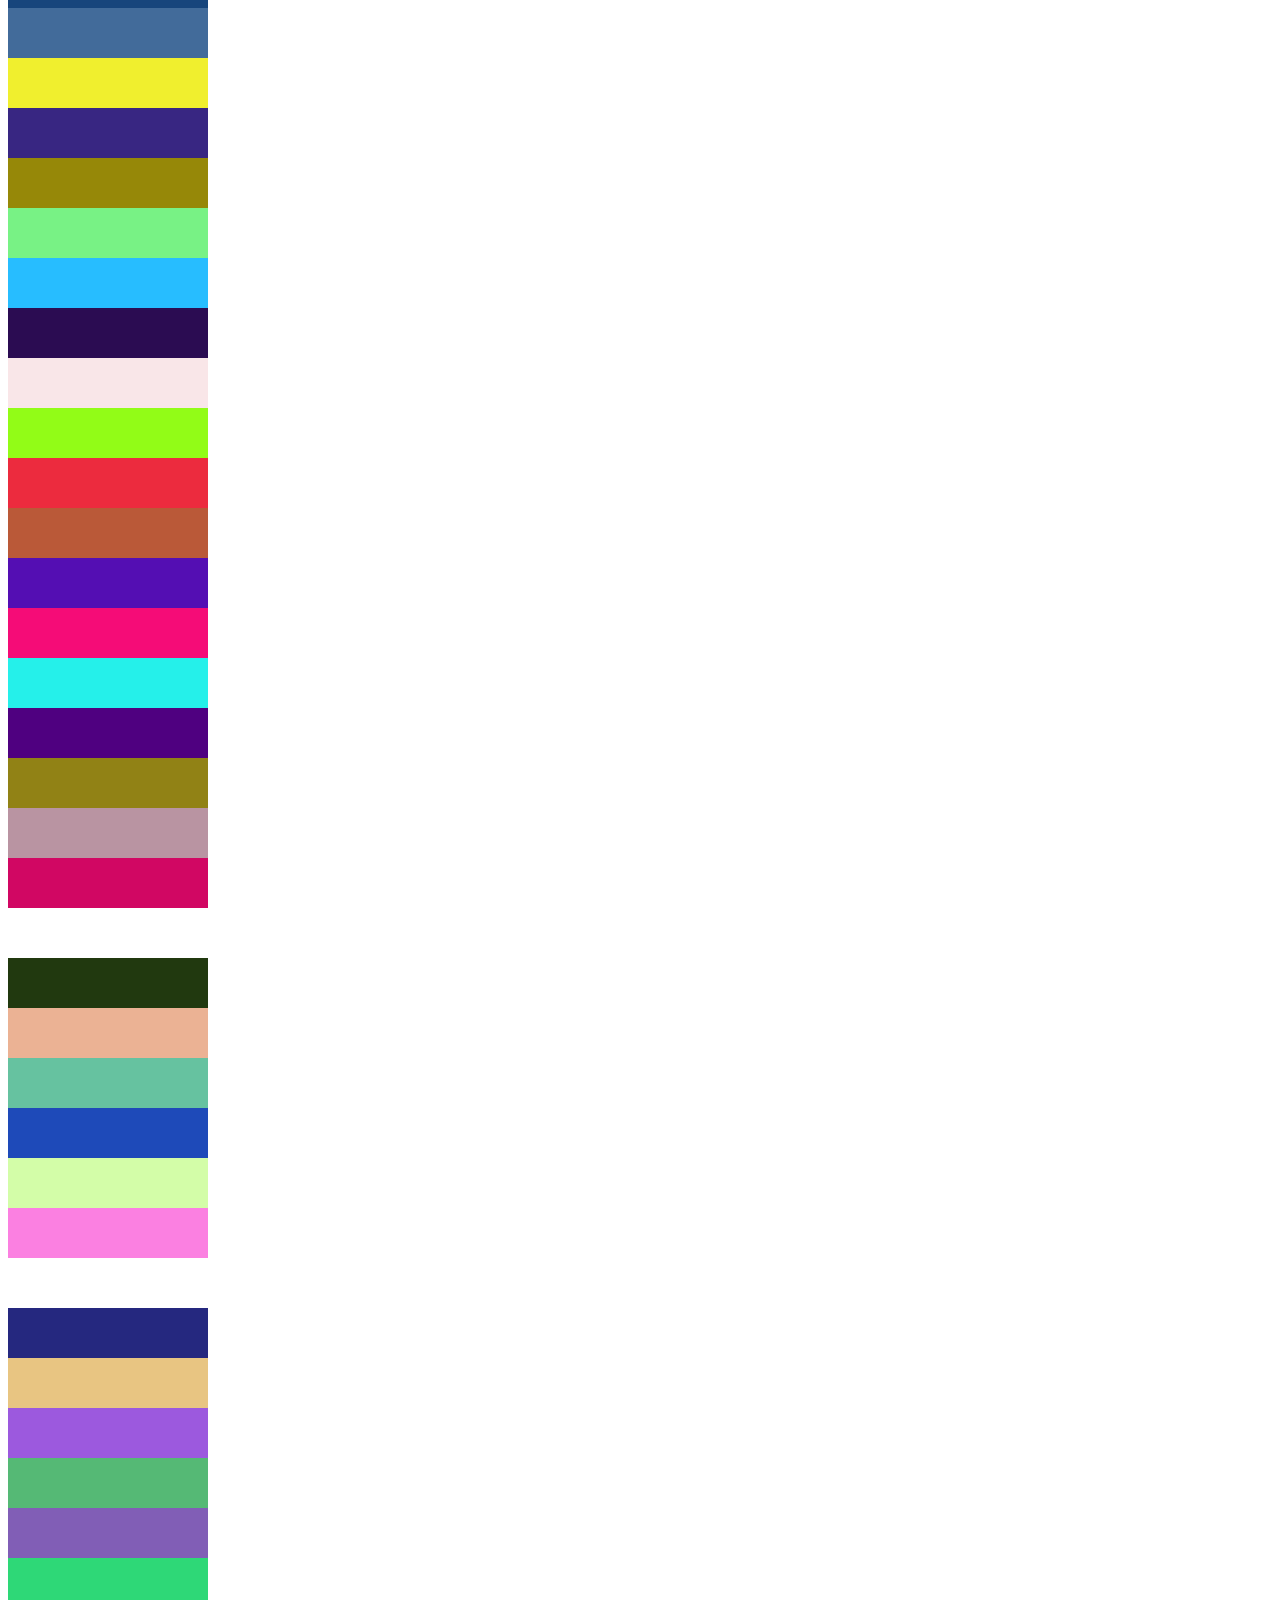
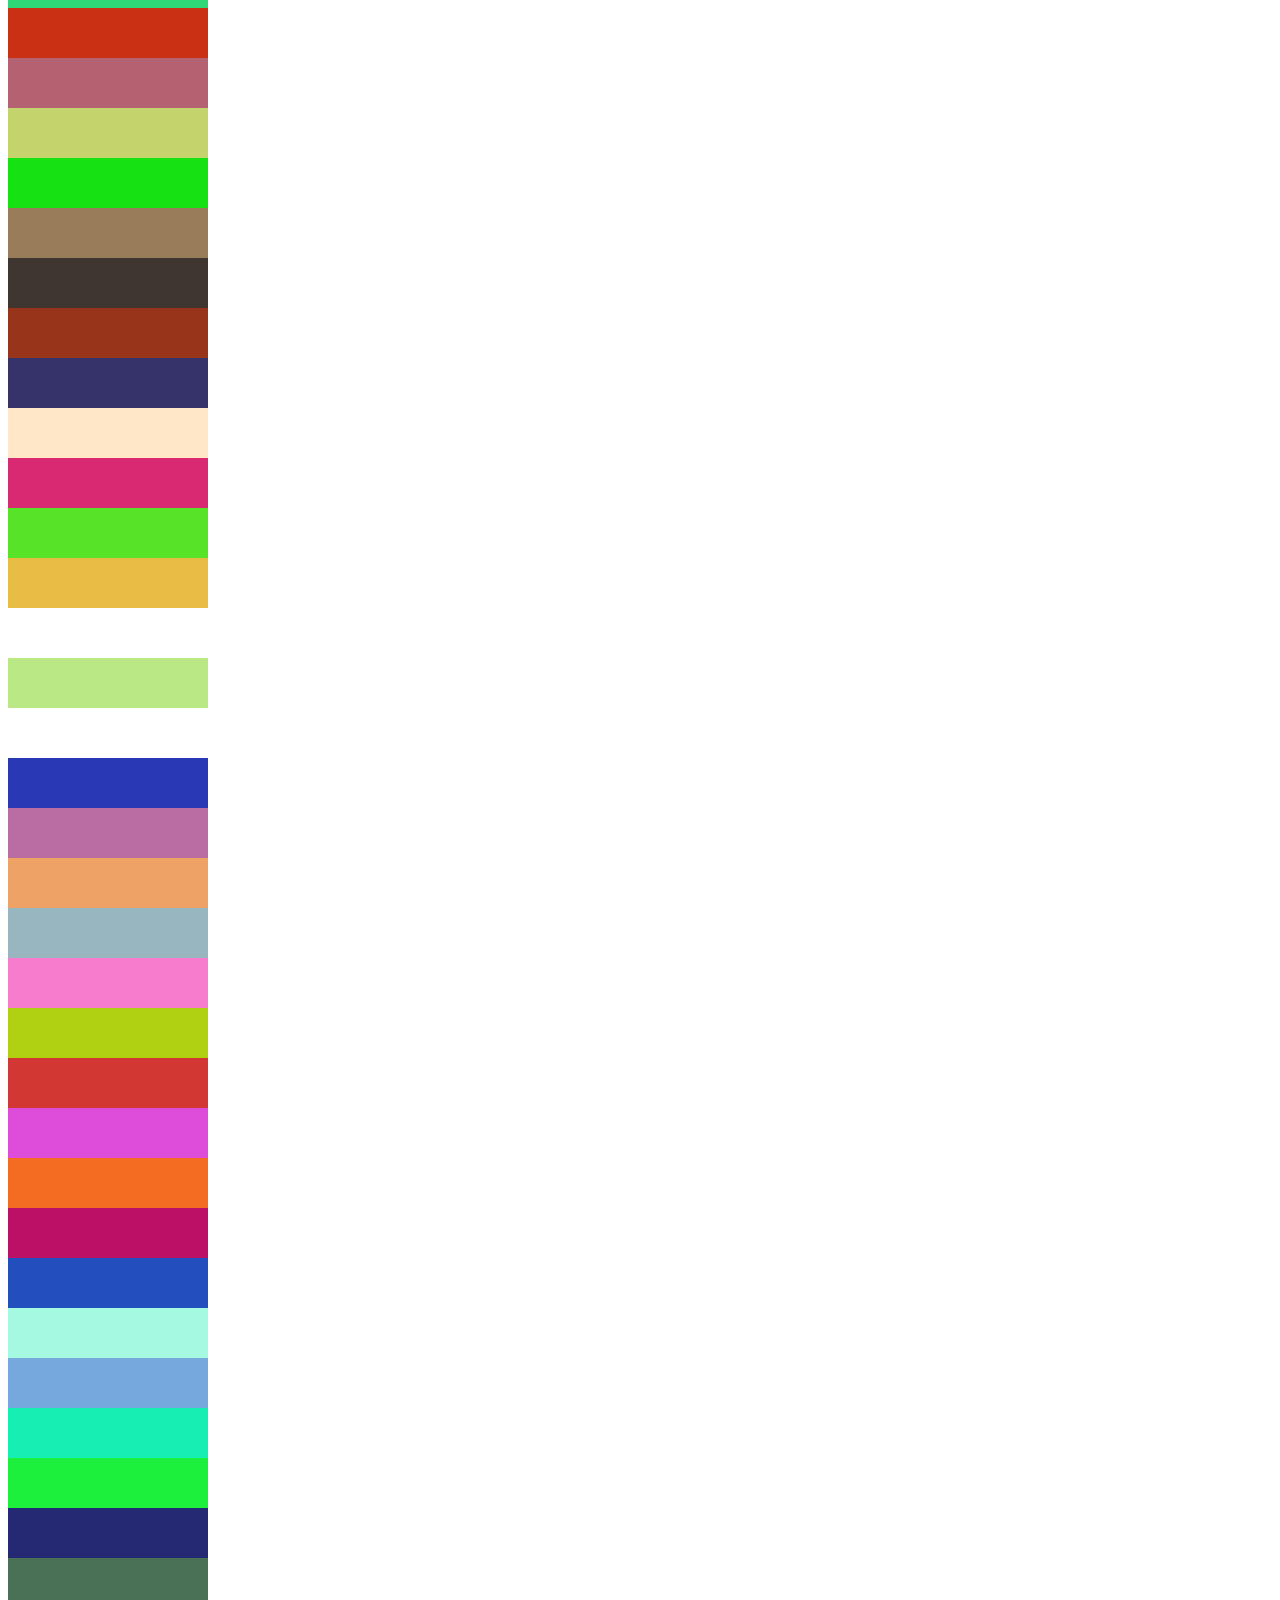
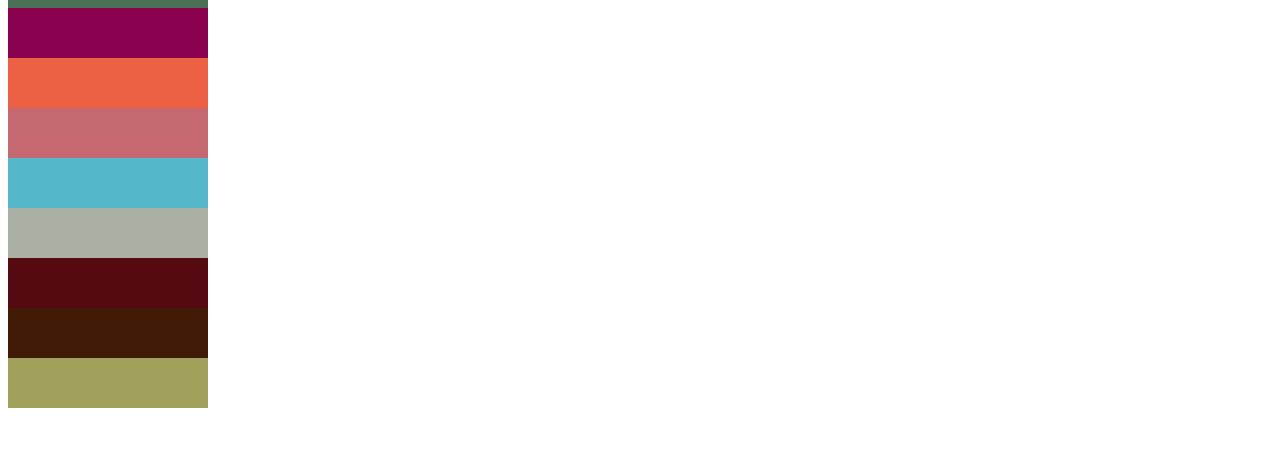
<file: js-01_almazov-01/lesson_02/index.html>
<!DOCTYPE html>
<html lang="ru">
<head>
    <meta charset="UTF-8">
    <title>lesson_02</title>
    <!--<link rel="stylesheet" href="styles.css">-->
</head>
<body>




    <script src="app.js"></script>

    <!--<div style="height: 100px; width: 100px; background: red; border-radius: 50%" >sss</div>-->

    <!--<div style="width: 61px; height: 61px; background: #ad4770; border-radius: 50%" ></div>-->

</body>
</html>
</file>
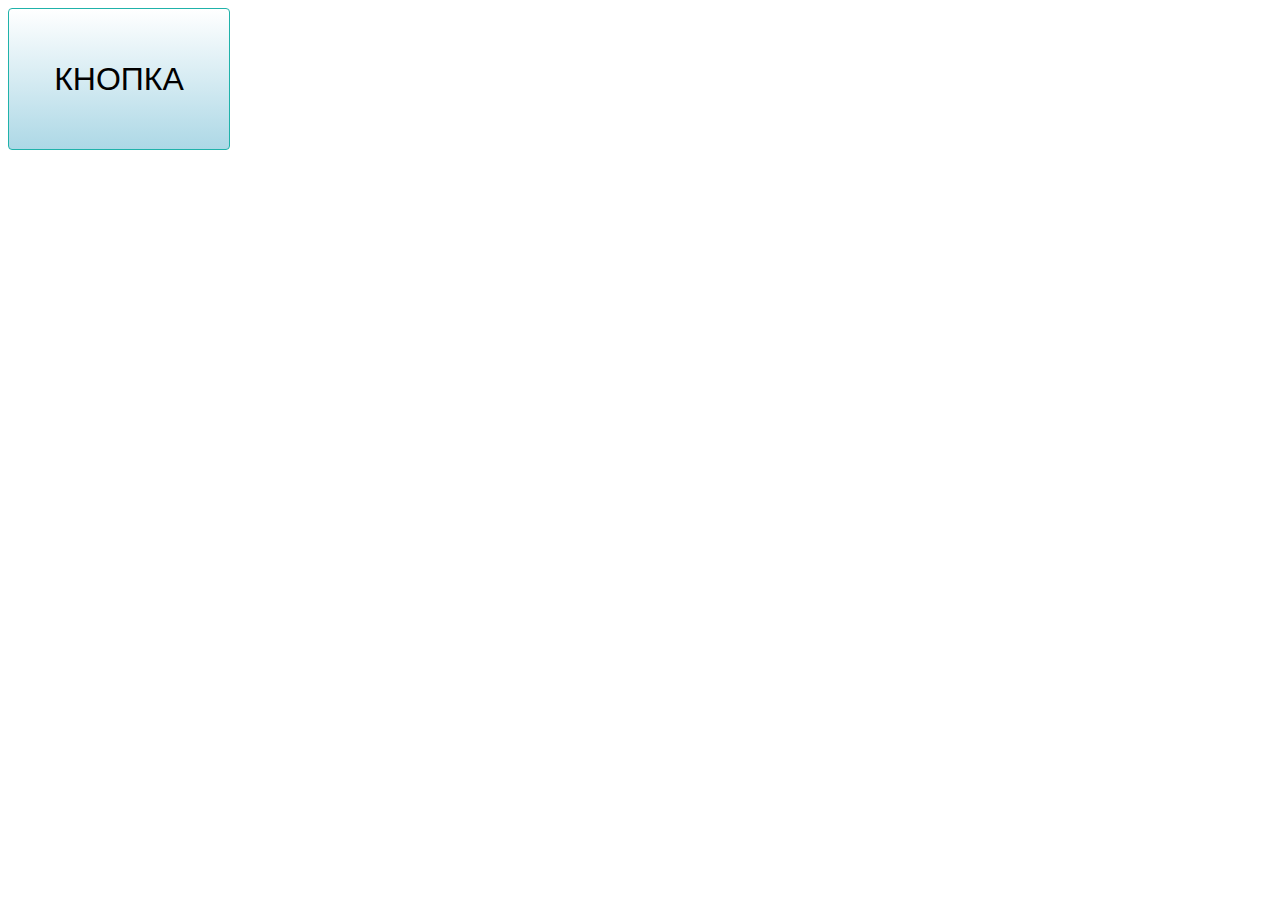
<file: js-02_almazov-02/lesson-02/addEventListener-with-param/index.html>
<!DOCTYPE html>
<html lang="ru">
<head>
    <meta charset="UTF-8">
    <title>Title</title>
    <link rel="stylesheet" href="style.css">
    <script src="app.js"></script>
</head>
<body>

    <div id="abc-button">Кнопка</div>

</body>
</html>
</file>
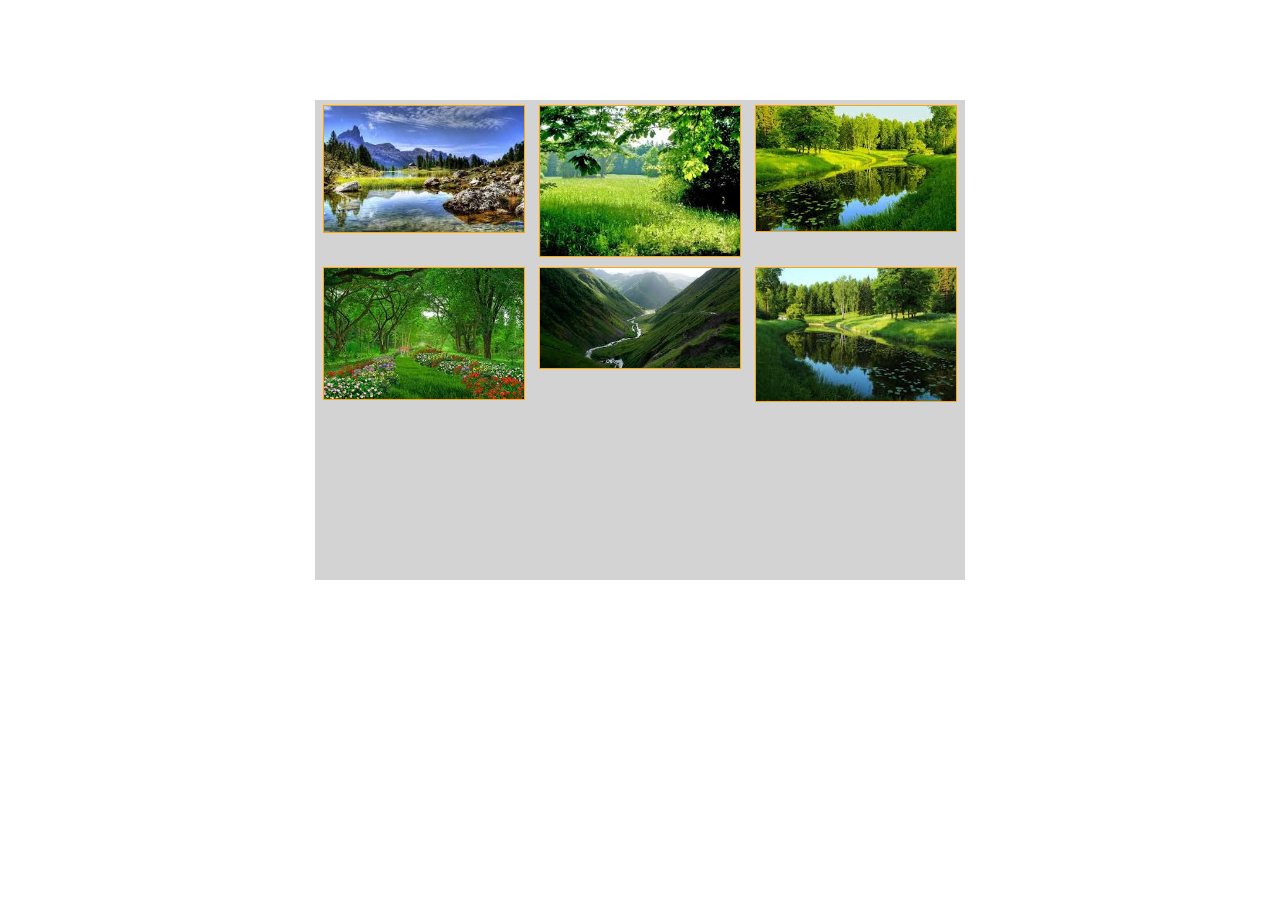
<file: js-02_almazov-02/lesson-02/lightbox/index.html>
<!DOCTYPE html>
<html lang="en">
<head>
    <meta charset="UTF-8">
    <title>Title</title>
    <link rel="stylesheet" href="styles.css">
    <script src="app.js"></script>
</head>
<body>
    <div id="blackpanel"></div>
    <div class="container">
        <img src="1.jpg" class="my-image">
        <img src="2.jpg" class="my-image">
        <img src="3.jpg" class="my-image">
        <img src="4.jpg" class="my-image">
        <img src="5.jpg" class="my-image">
        <img src="6.jpg" class="my-image">
    </div>
</body>
</html>
</file>
<file: js-01_almazov-01/lesson_02/styles.css>
.box{
    background-color: red;
    width: 50px;
    height: 50px;

}
</file>
<file: js-02_almazov-02/lesson-02/addEventListener-with-param/style.css>
#abc-button {
    padding: 10px;
    display: inline-block;
    width: 200px;
    height: 120px;
    line-height: 120px;
    border: 1px solid lightseagreen;
    border-radius: 4px;
    background: linear-gradient(white, lightblue);
    text-align: center;
    cursor: pointer;
    font-size: 32px;
    font-family: Arial, sans-serif;
    text-transform: uppercase;
}

#abc-button:hover {
    background: linear-gradient(white, darkblue);
}

#abc-button:active {
    background: linear-gradient(darkblue, white);
}

#abc-button::selection {
    background: transparent;
}
</file>
<file: js-02_almazov-02/lesson-02/lightbox/styles.css>
.container {
    width: 650px;
    min-height: 480px;
    background: lightgray;
    margin: 100px auto;
    text-align: center;
}

.my-image {
    width: 200px;
    height: auto;
    vertical-align: top;
    margin: 5px;
    border: 1px solid orange;
    cursor: pointer;
}

.my-image:hover {
    border: 1px solid white;
}

#blackpanel {
    position: absolute;
    top: 0;
    left: 0;
    bottom: 0;
    right: 0;
    background: rgba(0, 0, 0, 0.8);
    display: none;
}
</file>
